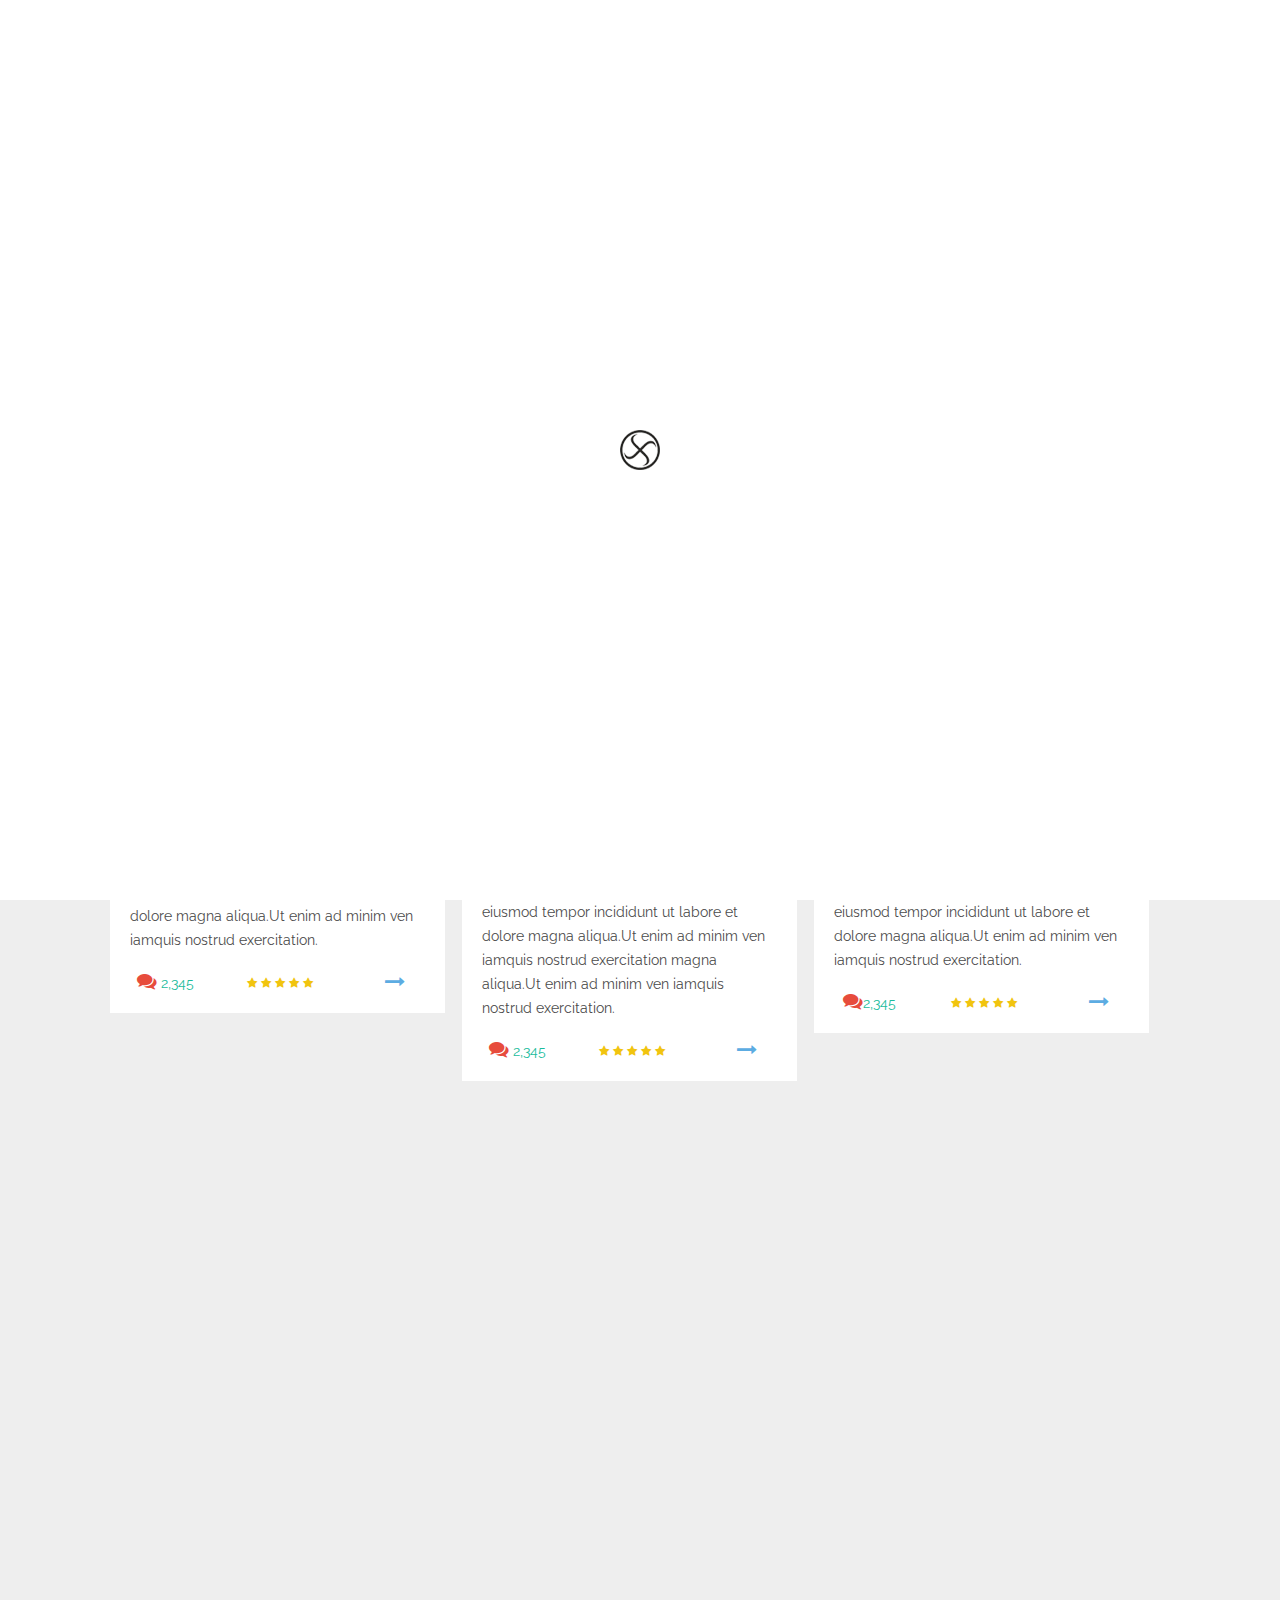
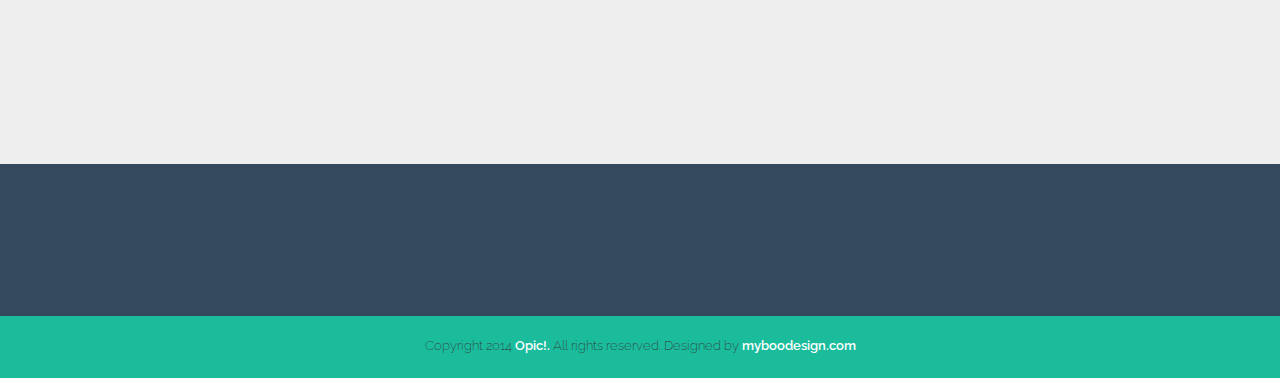
<file: blog-grid.html>
<!DOCTYPE html>
<html lang="en">
	<head>
        <meta charset="utf-8">
        <meta name="viewport" content="width=device-width, initial-scale=1">
        <meta name="description" content="">
        <meta name="author" content="">
        <link rel="icon" href="img/favicon.ico">
    
        <title>Opic! Flat One Page Responsive Template</title>
    
        <!-- Load CSS 
        ================================================== -->
        <link href="css/reset.css" rel="stylesheet">
        <link href="css/bootstrap.css" rel="stylesheet">
		<link href="fonts/font-awesome/css/font-awesome.min.css" rel="stylesheet">
        <link href="css/animate.css" rel="stylesheet">    
		<link href="css/YTPlayer.css" rel="stylesheet" type="text/css" /> 
		<link href="css/blog/flexslider.css" rel="stylesheet" type="text/css" />
		<link href="css/tweet-carousel.css" rel="stylesheet" type="text/css" />
		<link href="css/style.css" rel="stylesheet">
        <link href="css/responsive.css" rel="stylesheet">
		<!-- Color Panel -->
   		<link href="css/color_panel.css" rel="stylesheet" /> 
		<!-- Skin Colors -->
		<link href="css/color-schemes/green.css" id="changeable-colors" rel="stylesheet" type="text/css" /> 
        
        <!-- Google Fonts  
        ================================================== -->
        <link href='http://fonts.googleapis.com/css?family=Open+Sans:300,300italic,400,400italic,600,600italic,700,700italic,800,800italic' rel='stylesheet' type='text/css'>
        <link href='http://fonts.googleapis.com/css?family=Raleway:100,200,300,400,500,600,700,800,900' rel='stylesheet' type='text/css'>
		<link href='http://fonts.googleapis.com/css?family=Lato:400,300italic,700,900' rel='stylesheet' type='text/css'>
    
        <!-- IE10 viewport hack for Surface/desktop Windows 8 bug
        ================================================== -->
        <script src="js/ie10-viewport-bug-workaround.js"></script>
        
        <script src="js/modernizr.js"></script>
    
        <!-- HTML5 shim and Respond.js IE8 support of HTML5 elements and media queries
        ================================================== -->
        <!--[if lt IE 9]>
			<script src="https://oss.maxcdn.com/html5shiv/3.7.2/html5shiv.min.js"></script>
			<script src="https://oss.maxcdn.com/respond/1.4.2/respond.min.js"></script>
        <![endif]-->
  	</head>
  	<body>
	
		<!-- Page Loader -->
		<div id="pageloader">
			<div class="loader-item fa fa-spin colored-border"></div>
		</div>
		
        <!-- Header Area Begins 
        ================================================== -->
		<header id="top">
			<div class="navbar navbar-default navbar-fixed-top" role="navigation">
				<div class="container no-container">
					<!-- Navbar Header -->
					<div class="navbar-header">
						<!-- Navbar Toogle -->
						<button type="button" class="navbar-toggle collapsed" data-toggle="collapse" data-target=".navbar-collapse">
							<span class="sr-only">Toggle navigation</span>
							<span class="icon-bar"></span>
							<span class="icon-bar"></span>
							<span class="icon-bar"></span>
						</button>
						<!-- Logo -->
						<a class="navbar-brand" href="#"><img src="images/logo.png" alt="Opic!" class="logo"></a>
					</div>
					<!-- Navbar Menu Section -->
					<div class="navbar-collapse collapse">
						<nav>
							<ul class="nav navbar-nav navbar-right">
								<li><a href="index.html">Home</a></li>
								<li><a href="index.html">Services</a></li>
								<li><a href="index.html">Works</a></li>
								<li><a href="index.html">Pricing</a></li>
								<li><a href="index.html">Blog</a></li>
								<li><a href="index.html">Team</a></li>
								<li><a href="index.html">Contact</a></li>
								<li class="dropdown">
									<a href="#" class="dropdown-toggle" data-toggle="dropdown">Extras</a>
									<span class="menu-toggler collapsed" data-toggle="collapse" data-target=".collapse-1">
										<i class="fa fa-angle-down"></i>
									</span>
									<!-- DropDown Menu Begins -->
									<ul role="menu" class="menulist dropdown-menu collapse-1 collapse">
										<li><a href="blog-leftsidebar.html">Blog - Left Sidebar</a></li>
										<li><a href="blog-rightsidebar.html">Blog - Right Sidebar</a></li>
										<li><a href="blog-single.html">Blog - Single</a></li>
										<li><a href="blog-grid.html">Blog - Grid</a></li>
										<li><a href="blog-timeline.html">Blog - Timeline</a></li>
										<li><a href="faq.html">Faq</a></li>
										<li class="bottom-menu"><a href="shortcodes.html">Shortcodes</a></li>
									</ul><!-- DropDown Menu Ends -->
								</li>
							</ul>
						</nav>
					</div><!-- Navbar Menu Section Ends -->
				</div>
			</div>
		</header><!-- Header Ends -->
  
  		<!-- Blog RightSidebar -->
		<div id="blog-outer">
		
		<!-- Blog Area
		================================================== -->
		<section id="blog" class="blog-rightsidebar">
	  
			<div class="container">
				<div class="row">
		  
					<div class="col-md-12">        
						<h2 class="text-center animated" data-animation="fadeIn" data-animation-delay="400">Blog Grid</h2>
			   
						<div class="devider">
							<div class="devider-line-h devider-line-h-sea-green animated" data-animation="zoomIn" data-animation-delay="1000"></div>
							<div class="devider-round-out devider-round-out-sea-green animated" data-animation="zoomIn" data-animation-delay="700">
								<div class="devider-round-in devider-round-in-sea-green"></div>
							</div>
						</div>
			   
						<p class="text-center lead op08 animated" data-animation="fadeIn" data-animation-delay="400">
							Nemo enim ipsam voluptatem quia voluptas sit aspernatur
						</p>
						<p class="text-center op08 animated" data-animation="fadeIn" data-animation-delay="400">
							Lorem ipsum dolor sit amet consectetur adipisicing elit sed do eiusmod tempor incididunt ut labore et dolore 
							magna aliqua ut enim ad minim veniam quis nostrud exercitation ullamco laboris nisi ut aliquip ex ea commodo consequat.
						</p>
			   
					</div><!-- end col-md-12 -->
					
					
					<!-- Left Part Sidebar -->
					<div class="col-md-12 portfolio-container">
					
						<!-- Blog 1 -->
						<div class="grid-item">
							<div class="blog-container animated" data-animation="fadeInUp" data-animation-delay="300">
								<img src="images/blog/blog-grid/1.jpg" alt="photo blog" class="img-responsive pull-left blog-image">
								<h5><a href="#">Blog Title One</a></h5>
								<p>
									Lorem ipsum dolor sit amet consec tetur adipisicing elit, sed do eiusmod tempor incididunt
									ut labore et dolore magna aliqua.Ut enim ad minim ven iamquis nostrud exercitation. Lorem ipsum dolor sit amet consec tetur adipisicing elit, sed do eiusmod tempor incididunt ut labore et dolore magna aliqua.Ut enim ad minim ven iamquis nostrud exercitation.
								</p>
					
								<ul class="blog-attr">
									<li class="blog-comment text-center"><i class="fa fa-comments fa-1bx red"></i><a href="#"> 2,345</a></li>									
									<li class="blog-rate text-center">
										<i class="fa fa-star fa-1ax yellow"></i>
										<i class="fa fa-star fa-1ax yellow"></i>
										<i class="fa fa-star fa-1ax yellow"></i>
										<i class="fa fa-star fa-1ax yellow"></i>
										<i class="fa fa-star fa-1ax yellow"></i>
									</li>
									<li class="blog-next text-center"><a href="#"><i class="fa fa-long-arrow-right"></i></a></li>
								</ul>							
								<div class="clearfix"></div>
							</div>     
						</div>                   
						
						<!-- Blog 2 -->
						<div class="grid-item">
							<div class="blog-container animated" data-animation="fadeInUp" data-animation-delay="300">
								<!-- Video Container -->
								<div class="video-container">
									<iframe class="fitvids" src="https://player.vimeo.com/video/14592941" allowFullScreen></iframe>
								</div>
								<h5><a href="#">Blog Title Two</a></h5>
								<p>
									Lorem ipsum dolor sit amet consec tetur adipisicing elit, sed do eiusmod tempor incididunt ut labore et dolore magna aliqua.Ut enim ad minim ven iamquis nostrud exercitation. Lorem ipsum dolor sit amet consec tetur adipisicing elit, sed do eiusmod tempor incididunt ut labore et dolore magna aliqua.Ut enim ad minim ven iamquis nostrud exercitation magna aliqua.Ut enim ad minim ven iamquis nostrud exercitation.
								</p>				
								<ul class="blog-attr">
									<li class="blog-comment text-center"><i class="fa fa-comments fa-1bx red"></i><a href="#"> 2,345</a></li>									
									<li class="blog-rate text-center">
										<i class="fa fa-star fa-1ax yellow"></i>
										<i class="fa fa-star fa-1ax yellow"></i>
										<i class="fa fa-star fa-1ax yellow"></i>
										<i class="fa fa-star fa-1ax yellow"></i>
										<i class="fa fa-star fa-1ax yellow"></i>
									</li>
									<li class="blog-next text-center"><a href="#"><i class="fa fa-long-arrow-right"></i></a></li>
								</ul>							
								<div class="clearfix"></div>
							</div>    
						</div>                    
					
						<!-- Blog 3 -->
						<div class="grid-item">
							<div class="blog-container audio-iframe animated" data-animation="fadeInUp" data-animation-delay="300">
								<iframe height="166" src="https://w.soundcloud.com/player/?url=https%3A//api.soundcloud.com/tracks/69966731&amp;auto_play=false&amp;hide_related=false&amp;visual=false" style="width: 100%;"></iframe>
								<h5><a href="#">Blog Title Three</a></h5>
								<p>
									Lorem ipsum dolor sit amet consec tetur adipisicing elit, sed do eiusmod tempor incididunt
									ut labore et dolore magna aliqua.Ut enim ad minim ven iamquis nostrud exercitation. Lorem ipsum dolor sit amet consec tetur adipisicing elit, sed do eiusmod tempor incididunt ut labore et dolore magna aliqua.Ut enim ad minim ven iamquis nostrud exercitation.
								</p>
					
								<ul class="blog-attr">
									<li class="blog-comment text-center"><i class="fa fa-comments fa-1bx red"></i><a href="#">2,345</a></li>									
									<li class="blog-rate text-center">
										<i class="fa fa-star fa-1ax yellow"></i>
										<i class="fa fa-star fa-1ax yellow"></i>
										<i class="fa fa-star fa-1ax yellow"></i>
										<i class="fa fa-star fa-1ax yellow"></i>
										<i class="fa fa-star fa-1ax yellow"></i>
									</li>
									<li class="blog-next text-center"><a href="#"><i class="fa fa-long-arrow-right"></i></a></li>
								</ul>
								
								<div class="clearfix"></div>
							</div>
						</div>
						
						<!-- Blog 4 -->
						<div class="grid-item">
							<div class="blog-container animated" data-animation="fadeInUp" data-animation-delay="300">
								<!-- Slider Inner Begins -->
								<div class="flexslider1 flex-direction-nav-on-top">
									<!-- Slider Images -->
									<ul class="slides">
										<li><img src="images/blog/blog-grid/1.jpg" alt="photo blog" class="img-responsive pull-left blog-image"></li>
										<li><img src="images/blog/blog-grid/2.jpg" alt="photo blog" class="img-responsive pull-left blog-image"></li>
										<li><img src="images/blog/blog-grid/3.jpg" alt="photo blog" class="img-responsive pull-left blog-image"></li>
									</ul>
								</div>
								<h5><a href="#">Blog Title Four</a></h5>
								<p>
									Lorem ipsum dolor sit amet consec tetur adipisicing elit, sed do eiusmod tempor incididunt
									ut labore et dolore magna aliqua.Ut enim ad minim ven iamquis nostrud exercitation. Lorem ipsum dolor sit amet consec tetur adipisicing elit, sed do eiusmod tempor incididunt ut labore et dolore magna aliqua.Ut enim ad minim ven iamquis nostrud exercitation.
								</p>
					
								<ul class="blog-attr">
									<li class="blog-comment text-center"><i class="fa fa-comments fa-1bx red"></i><a href="#">2,345</a></li>									
									<li class="blog-rate text-center">
										<i class="fa fa-star fa-1ax yellow"></i>
										<i class="fa fa-star fa-1ax yellow"></i>
										<i class="fa fa-star fa-1ax yellow"></i>
										<i class="fa fa-star fa-1ax yellow"></i>
										<i class="fa fa-star fa-1ax yellow"></i>
									</li>
									<li class="blog-next text-center"><a href="#"><i class="fa fa-long-arrow-right"></i></a></li>
								</ul>							
								<div class="clearfix"></div>
							</div>	
						</div>
						
						<!-- Blog 5 -->
						<div class="grid-item">
							<div class="blog-container text-post animated" data-animation="fadeIn" data-animation-delay="300">
								<h5><a href="#">Blog Title Five</a></h5>
								<p>
									Lorem ipsum dolor sit amet consec tetur adipisicing elit, sed do eiusmod tempor incididunt
									ut labore et dolore magna aliqua.Ut enim ad minim ven iamquis nostrud exercitation. Lorem ipsum dolor sit amet consec tetur adipisicing elit, sed do eiusmod tempor incididunt ut labore et dolore magna aliqua.Ut enim ad minim ven iamquis nostrud exercitation.
								</p>
					
								<ul class="blog-attr">
									<li class="blog-comment text-center"><i class="fa fa-comments fa-1bx red"></i><a href="#"> 2,345</a></li>									
									<li class="blog-rate text-center">
										<i class="fa fa-star fa-1ax yellow"></i>
										<i class="fa fa-star fa-1ax yellow"></i>
										<i class="fa fa-star fa-1ax yellow"></i>
										<i class="fa fa-star fa-1ax yellow"></i>
										<i class="fa fa-star fa-1ax yellow"></i>
									</li>
									<li class="blog-next text-center"><a href="#"><i class="fa fa-long-arrow-right"></i></a></li>
								</ul>							
								<div class="clearfix"></div>
							</div>
						</div>
						
						<!-- Blog 6 -->
						<div class="grid-item">
							<div class="blog-container blog-quotes animated" data-animation="fadeIn" data-animation-delay="300">
								<div id="carousel-example-generic" class="carousel slide" data-ride="carousel">										
									<!-- Testimonial Inner -->                            
									<div class="carousel-inner">  										
										<!-- Item 1 -->
										<div class="item active">																
											<img src="images/blog/blog-grid/1.jpg" class="img-responsive" alt="" />
											<h5><a href="#">Blog Title Six</a></h5>
											<p><i class="fa fa-2x fa-quote-left"></i>
												Lorem ipsum dolor sit amet consec tetur adipisicing elit, sed do eiusmod tempor incididunt
												ut labore et dolore magna aliqua.Ut enim ad minim ven iamquis nostrud exercitation. Lorem ipsum dolor sit amet consec tetur adipisicing elit, sed do eiusmod tempor incididunt ut labore et dolore magna aliqua.Ut enim ad minim ven iamquis nostrud exercitation.
											</p>										
											<ul class="blog-attr">
												<li class="blog-comment text-center"><i class="fa fa-comments fa-1bx red"></i><a href="#"> 2,345</a></li>									
												<li class="blog-rate text-center">
													<i class="fa fa-star fa-1ax yellow"></i>
													<i class="fa fa-star fa-1ax yellow"></i>
													<i class="fa fa-star fa-1ax yellow"></i>
													<i class="fa fa-star fa-1ax yellow"></i>
													<i class="fa fa-star fa-1ax yellow"></i>
												</li>
												<li class="blog-next text-center"><a href="#"><i class="fa fa-long-arrow-right"></i></a></li>
											</ul>
											<div class="clearfix"></div>								
										</div>
									
										<!-- Item 2 -->
										<div class="item">
											<img src="images/blog/blog-grid/2.jpg" class="img-responsive" alt="" />
											<h5><a href="#">Blog Title Six</a></h5>
											<p><i class="fa fa-2x fa-quote-left"></i>
												Lorem ipsum dolor sit amet consec tetur adipisicing elit, sed do eiusmod tempor incididunt
												ut labore et dolore magna aliqua.Ut enim ad minim ven iamquis nostrud exercitation. Lorem ipsum dolor sit amet consec tetur adipisicing elit, sed do eiusmod tempor incididunt ut labore et dolore magna aliqua.Ut enim ad minim ven iamquis nostrud exercitation.
											</p>										
											<ul class="blog-attr">
												<li class="blog-comment text-center"><i class="fa fa-comments fa-1bx red"></i><a href="#"> 2,345</a></li>									
												<li class="blog-rate text-center">
													<i class="fa fa-star fa-1ax yellow"></i>
													<i class="fa fa-star fa-1ax yellow"></i>
													<i class="fa fa-star fa-1ax yellow"></i>
													<i class="fa fa-star fa-1ax yellow"></i>
													<i class="fa fa-star fa-1ax yellow"></i>
												</li>
												<li class="blog-next text-center"><a href="#"><i class="fa fa-long-arrow-right"></i></a></li>
											</ul>
											<div class="clearfix"></div>
										</div>
									
										<!-- Item 3 -->
										<div class="item">
											<img src="images/blog/blog-grid/3.jpg" class="img-responsive" alt="" />
											<h5><a href="#">Blog Title Six</a></h5>
											<p><i class="fa fa-2x fa-quote-left"></i>
												Lorem ipsum dolor sit amet consec tetur adipisicing elit, sed do eiusmod tempor incididunt
												ut labore et dolore magna aliqua.Ut enim ad minim ven iamquis nostrud exercitation. Lorem ipsum dolor sit amet consec tetur adipisicing elit, sed do eiusmod tempor incididunt ut labore et dolore magna aliqua.Ut enim ad minim ven iamquis nostrud exercitation.
											</p>										
											<ul class="blog-attr">
												<li class="blog-comment text-center"><i class="fa fa-comments fa-1bx red"></i><a href="#"> 2,345</a></li>									
												<li class="blog-rate text-center">
													<i class="fa fa-star fa-1ax yellow"></i>
													<i class="fa fa-star fa-1ax yellow"></i>
													<i class="fa fa-star fa-1ax yellow"></i>
													<i class="fa fa-star fa-1ax yellow"></i>
													<i class="fa fa-star fa-1ax yellow"></i>
												</li>
												<li class="blog-next text-center"><a href="#"><i class="fa fa-long-arrow-right"></i></a></li>
											</ul>
											<div class="clearfix"></div>										
										</div>										
									</div><!-- Testimonial Inner Ends -->                          
									</div>								
									<div class="clearfix"></div>
								</div>
						</div>
											                        
					</div><!-- Right Part -->
					
					<!-- end col-md-4 -->
			
				</div><!-- end row -->
			</div><!-- end container -->		  
		</section>
		</div><!-- Blog Left Sidebar Ends -->
		
		
		<!-- Socials Area
		================================================== -->
		<section id="socials" class="bg-dark-blue">
	  
			<div class="container">
				<div class="row">
					<div class="col-md-12">
				
						<ul class="text-center footer-social">
							<li class="animated" data-animation="zoomIn" data-animation-delay="300">
                            	<a href="#" class="white"><i class="fa fa-twitter fa-3x"></i></a>
                            </li>
							<li class="animated" data-animation="zoomIn" data-animation-delay="300">
                            	<a href="#" class="white"><i class="fa fa-facebook fa-3x"></i></a>
                            </li>
							<li class="animated" data-animation="zoomIn" data-animation-delay="300">
                            	<a href="#" class="white"><i class="fa fa-pinterest fa-3x"></i></a>
                            </li>
							<li class="animated" data-animation="zoomIn" data-animation-delay="300">
                            	<a href="#" class="white"><i class="fa fa-linkedin fa-3x"></i></a>
                            </li>
							<li class="animated" data-animation="zoomIn" data-animation-delay="300">
                            	<a href="#" class="white"><i class="fa fa-google-plus fa-3x"></i></a>
                            </li>
							<li class="animated" data-animation="zoomIn" data-animation-delay="300">
                            	<a href="#" class="white"><i class="fa fa-vimeo-square fa-3x"></i></a>
                            </li>
							<li class="animated" data-animation="zoomIn" data-animation-delay="300">
                            	<a href="#" class="white"><i class="fa fa-youtube fa-3x"></i></a>
                            </li>
						</ul>
				
					</div><!-- end col-md-12 -->
				</div><!-- end row -->
			</div><!-- end container -->
		
		</section>
		
		<!-- Copyright Area
		================================================== -->
		<section id="copyright">
			<div class="container">
				<div class="row">
					<div class="col-md-12">        
						<p class="text-center copyright">
							Copyright 2014 <a href="#"> Opic!.</a> All rights reserved. Designed by <a href="#">myboodesign.com</a>
						</p>        
					</div>
				</div>
			</div>	
		</section>    
		
		<!-- Color Switcher 
		================================================== -->
		<section id="theme-panel" class="close-theme-panel">
			<!--Panel Button -->
			<a class="panel-button dark"><i class="fa fa-dot-circle-o"></i></a>
			<div class="segment">
				<h4 class="dark condensed semibold uppercase no-margin no-padding">Color Switcher</h4>
			</div>		
			<!-- Colors -->
			<div class="segment">			
				<a title="green" class="switcher green-bg">
					<div class="devider">
						<div class="devider-round-out devider-round-out-green">
							<div class="devider-round-in devider-round-in-green"></div>
						</div>
					</div>
				</a>
				<a title="blue" class="switcher blue-bg">
					<div class="devider">
						<div class="devider-round-out devider-round-out-blue-bg">
							<div class="devider-round-in devider-round-in-blue-bg"></div>
						</div>
					</div>	
				</a>
				<a title="orange" class="switcher orange-bg">
					<div class="devider">
						<div class="devider-round-out devider-round-out-orange-bg">
							<div class="devider-round-in devider-round-in-orange-bg"></div>
						</div>
					</div>
				</a>
				<a title="purple" class="switcher purple-bg">
					<div class="devider">
						<div class="devider-round-out devider-round-out-purple-bg">
							<div class="devider-round-in devider-round-in-purple-bg"></div>
						</div>
					</div>
				</a>
				<a title="red" class="switcher red-bg">
					<div class="devider">
						<div class="devider-round-out devider-round-out-red-bg">
							<div class="devider-round-in devider-round-in-red-bg"></div>
						</div>
					</div>	
				</a>
				<a title="s-green" class="switcher s-green-bg">
					<div class="devider">
						<div class="devider-round-out devider-round-out-s-green-bg">
							<div class="devider-round-in devider-round-in-s-green-bg"></div>
						</div>
					</div>	
				</a>
				<a title="s-blue" class="switcher s-blue-bg">
					<div class="devider">
						<div class="devider-round-out devider-round-out-s-blue-bg">
							<div class="devider-round-in devider-round-in-s-blue-bg"></div>
						</div>
					</div>
				</a>
				<a title="p-green" class="switcher p-green-bg">
					<div class="devider">
						<div class="devider-round-out devider-round-out-p-green-bg">
							<div class="devider-round-in devider-round-in-p-green-bg"></div>
						</div>
					</div>
				</a>
			</div>
		</section><!-- End Color Switcher --> 

		<!-- Javascrit Core
		================================================== -->        
        <script src="js/jquery-1.11.1.min.js"></script>
		<script src="js/bootstrap.min.js"></script>
		<script src="js/jquery.isotope.min.js"></script>
        <script src="js/jquery.appear.js"></script>
		<script src="js/blog/jquery.flexslider-min.js"></script>
		<script src="js/jquery.mb.YTPlayer.js"></script>
        <script src="js/jquery.custom.js"></script>   
		<!-- Color -->
		<script type="text/javascript" src="js/color-panel.js"></script>		
	</body>
</html>
</file>
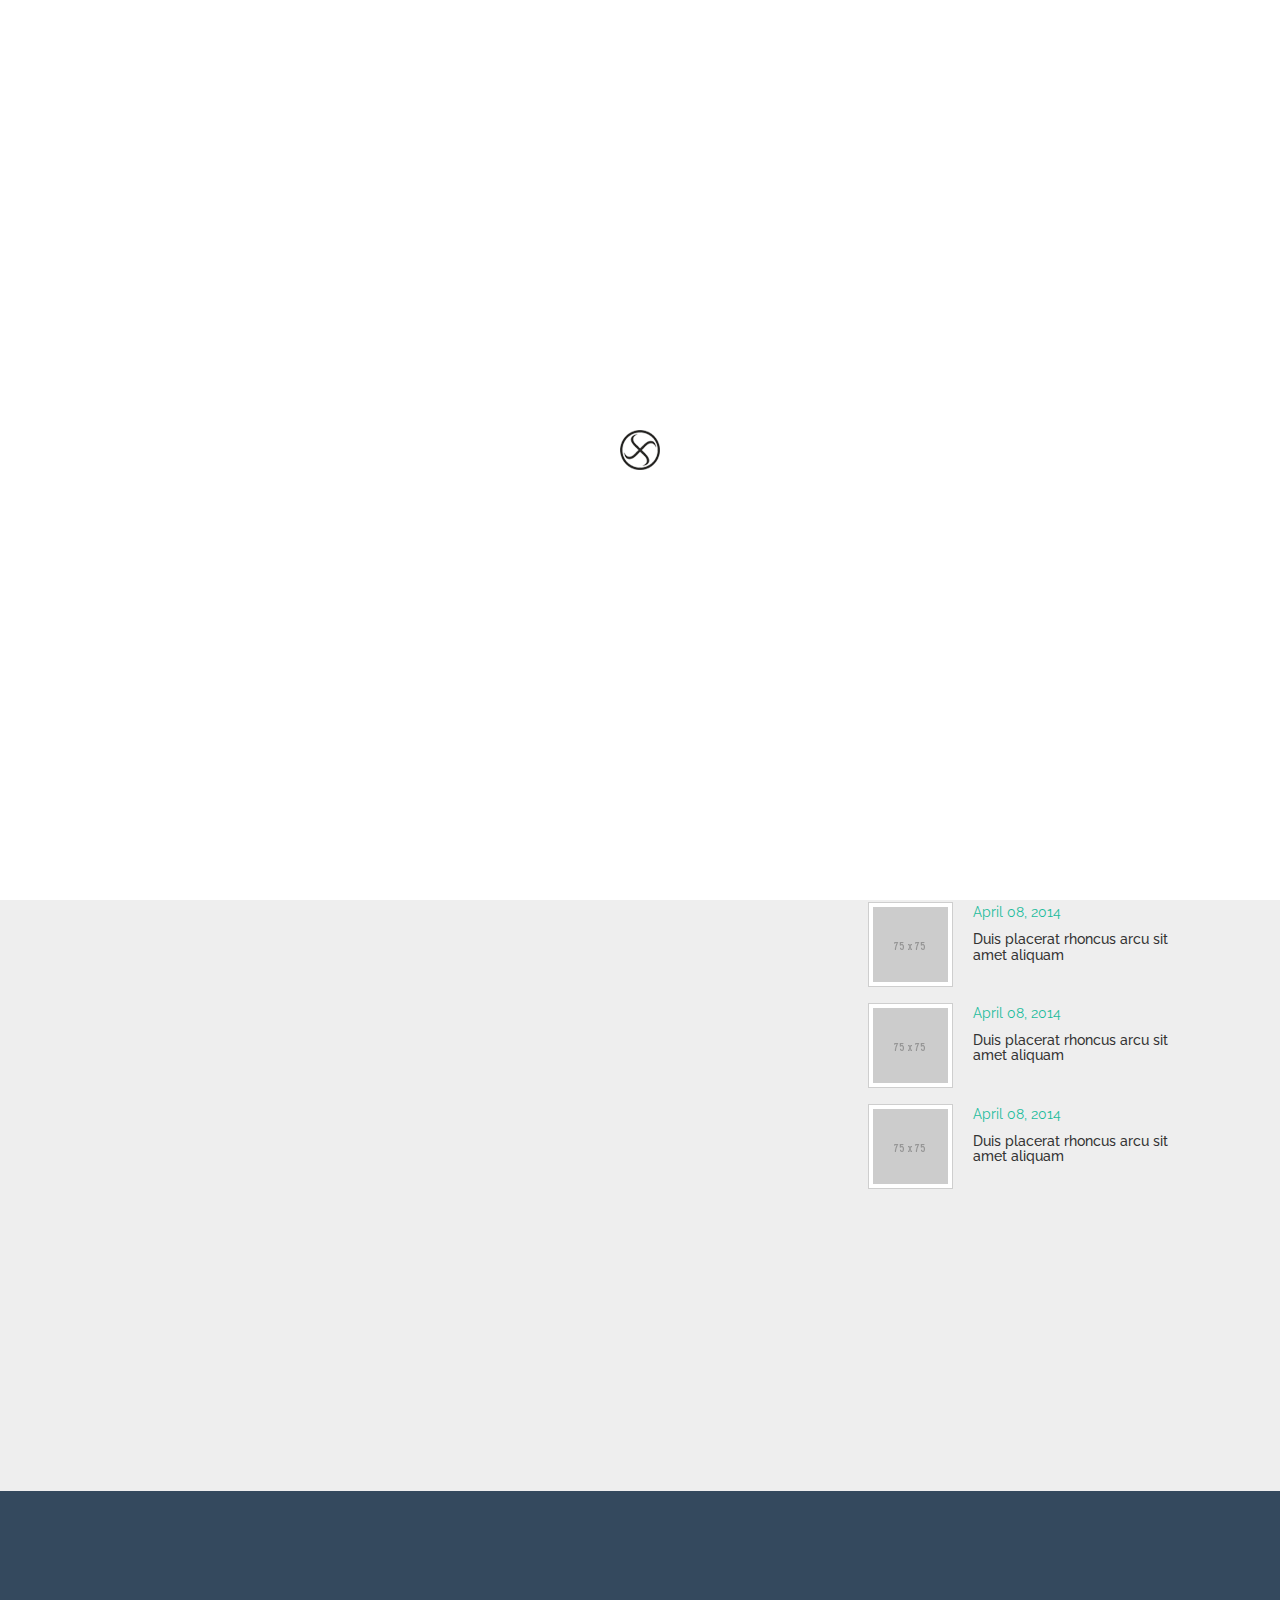
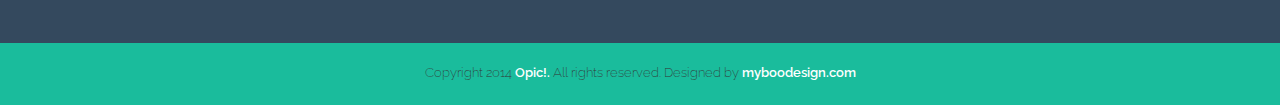
<file: faq.html>
<!DOCTYPE html>
<html lang="en">
	<head>
        <meta charset="utf-8">
        <meta name="viewport" content="width=device-width, initial-scale=1">
        <meta name="description" content="">
        <meta name="author" content="">
        <link rel="icon" href="img/favicon.ico">
    
        <title>Opic! Flat One Page Responsive Template</title>
    
        <!-- Load CSS 
        ================================================== -->
        <link href="css/reset.css" rel="stylesheet">
        <link href="css/bootstrap.css" rel="stylesheet">
		<link href="fonts/font-awesome/css/font-awesome.min.css" rel="stylesheet">
        <link href="css/animate.css" rel="stylesheet">
		<link href="css/style.css" rel="stylesheet">
        <link href="css/responsive.css" rel="stylesheet">
		<!-- Color Panel -->
   		<link href="css/color_panel.css" rel="stylesheet" /> 
		<!-- Skin Colors -->
		<link href="css/color-schemes/green.css" id="changeable-colors" rel="stylesheet" type="text/css" /> 
        
        <!-- Google Fonts  
        ================================================== -->
        <link href='http://fonts.googleapis.com/css?family=Open+Sans:300,300italic,400,400italic,600,600italic,700,700italic,800,800italic' rel='stylesheet' type='text/css'>
        <link href='http://fonts.googleapis.com/css?family=Raleway:100,200,300,400,500,600,700,800,900' rel='stylesheet' type='text/css'>
		<link href='http://fonts.googleapis.com/css?family=Lato:400,300italic,700,900' rel='stylesheet' type='text/css'>
    
        <!-- IE10 viewport hack for Surface/desktop Windows 8 bug
        ================================================== -->
        <script src="js/ie10-viewport-bug-workaround.js"></script>
        
        <script src="js/modernizr.js"></script>
    
        <!-- HTML5 shim and Respond.js IE8 support of HTML5 elements and media queries
        ================================================== -->
        <!--[if lt IE 9]>
			<script src="https://oss.maxcdn.com/html5shiv/3.7.2/html5shiv.min.js"></script>
			<script src="https://oss.maxcdn.com/respond/1.4.2/respond.min.js"></script>
        <![endif]-->
  	</head>
  	<body>
	
		<!-- Page Loader -->
		<div id="pageloader">
			<div class="loader-item fa fa-spin colored-border"></div>
		</div>
		
        <!-- Header Area Begins 
        ================================================== -->
		<header id="top">
			<div class="navbar navbar-default navbar-fixed-top" role="navigation">
				<div class="container no-container">
					<!-- Navbar Header -->
					<div class="navbar-header">
						<!-- Navbar Toogle -->
						<button type="button" class="navbar-toggle collapsed" data-toggle="collapse" data-target=".navbar-collapse">
							<span class="sr-only">Toggle navigation</span>
							<span class="icon-bar"></span>
							<span class="icon-bar"></span>
							<span class="icon-bar"></span>
						</button>
						<!-- Logo -->
						<a class="navbar-brand" href="#"><img src="images/logo.png" alt="Opic!" class="logo"></a>
					</div>
					<!-- Navbar Menu Section -->
					<div class="navbar-collapse collapse">
						<nav>
							<ul class="nav navbar-nav navbar-right">
								<li><a href="index.html">Home</a></li>
								<li><a href="index.html">Services</a></li>
								<li><a href="index.html">Works</a></li>
								<li><a href="index.html">Pricing</a></li>
								<li><a href="index.html">Blog</a></li>
								<li><a href="index.html">Team</a></li>
								<li><a href="index.html">Contact</a></li>
								<li class="dropdown">
									<a href="#" class="dropdown-toggle" data-toggle="dropdown">Extras</a>
									<span class="menu-toggler collapsed" data-toggle="collapse" data-target=".collapse-1">
										<i class="fa fa-angle-down"></i>
									</span>
									<!-- DropDown Menu Begins -->
									<ul role="menu" class="menulist dropdown-menu collapse-1 collapse">
										<li><a href="blog-leftsidebar.html">Blog - Left Sidebar</a></li>
										<li><a href="blog-rightsidebar.html">Blog - Right Sidebar</a></li>
										<li><a href="blog-single.html">Blog - Single</a></li>
										<li><a href="blog-grid.html">Blog - Grid</a></li>
										<li><a href="blog-timeline.html">Blog - Timeline</a></li>
										<li><a href="faq.html">Faq</a></li>
										<li class="bottom-menu"><a href="shortcodes.html">Shortcodes</a></li>
									</ul><!-- DropDown Menu Ends -->
								</li>
							</ul>
						</nav>
					</div><!-- Navbar Menu Section Ends -->
				</div>
			</div>
		</header><!-- Header Ends -->
  
		
		<!-- Blog Area
		================================================== -->
		<section id="faq" class="faq">
	  
			<div class="container">
				<div class="row">
		  
					<div class="col-md-12">        
						<h2 class="text-center animated" data-animation="fadeIn" data-animation-delay="400">Faq</h2>
			   
						<div class="devider">
							<div class="devider-line-h devider-line-h-sea-green animated" data-animation="zoomIn" data-animation-delay="1000"></div>
							<div class="devider-round-out devider-round-out-sea-green animated" data-animation="zoomIn" data-animation-delay="700">
								<div class="devider-round-in devider-round-in-sea-green"></div>
							</div>
						</div>
			   
						<p class="text-center lead op08 animated" data-animation="fadeIn" data-animation-delay="400">
							Nemo enim ipsam voluptatem quia voluptas sit aspernatur
						</p>
						<p class="text-center op08 animated" data-animation="fadeIn" data-animation-delay="400">
							Lorem ipsum dolor sit amet consectetur adipisicing elit sed do eiusmod tempor incididunt ut labore et dolore 
							magna aliqua ut enim ad minim veniam quis nostrud exercitation ullamco laboris nisi ut aliquip ex ea commodo consequat.
						</p>			   
					</div><!-- end col-md-12 -->
					
					
					<!-- Left Part Sidebar -->
					<div class="col-md-8 col-sm-8 faq-inner">
						<div id="accordion" class="panel-group faq-panel accordion"  data-animated="fadeInUp">
					
							<!-- Accordion 1 Begins -->
							<div class="panel panel-default">
								<div class="panel-heading">
									<!-- Title -->
									<h4 class="panel-title">
										<a href="#collapseOne" data-parent="#accordion" data-toggle="collapse" class="accordion-toggle collapsed">
											How to purchase this template?										</a>									</h4>
								</div>
								<div class="panel-collapse collapse" id="collapseOne">
									<!-- Desription -->
									<div class="panel-body">
										Anim pariatur cliche reprehenderit, enim eiusmod high life accusamus terry richardson ad squid. 3 wolf moon officia aute, non cupidatat skateboard dolor brunch.
									</div>
								</div>
							</div><!-- Accordion 1 Ends -->
						
							<!-- Faq Accordion 2 Begins -->
							<div class="panel panel-default">
								<div class="panel-heading">
									<!-- Title -->
									<h4 class="panel-title">
										<a href="#collapseTwo" data-parent="#accordion" data-toggle="collapse" class="accordion-toggle collapsed">
											Is this template ready custom color combinations?										</a>									</h4>
								</div>
								<div class="panel-collapse collapse" id="collapseTwo" style="height: 0px;">
									<!-- Description -->
									<div class="panel-body">
										Lorem ipsum dolor sit amet, consectetur adipiscing elit. Vivamus aliquet erat quis nibh vehicula, condimentum placerat lectus iaculis. Nam ultricies nisi vel ligula pulvinar, quis dapibus velit iaculis. In hac habitasse platea dictumst. In vitae nunc tincidunt, euismod nibh sit amet, convallis arcu. Vestibulum feugiat auctor auctor. Phasellus lacinia auctor metus, in posuere justo egestas eget. Vivamus ornare tincidunt sagittis. Nunc pretium magna eu est condimentum malesuada. Nunc arcu nulla, fringilla in sodales sed, laoreet eget mi. Fusce ac suscipit turpis, sed porttitor mauris. 
									</div>
								</div>
							</div><!-- Faq Accordion 2 Ends -->
					
							<!-- Faq Accordion 3 Begins -->
							<div class="panel panel-default">
								<div class="panel-heading">
									<!-- Title -->
									<h4 class="panel-title">
										<a href="#collapseThree" data-parent="#accordion" data-toggle="collapse" class="accordion-toggle collapsed">
											How can I support for this template?										</a>									</h4>
								</div>
								<div class="panel-collapse collapse" id="collapseThree" style="height: 0px;">
									<!-- Description -->
									<div class="panel-body">
										Lorem ipsum dolor sit amet, consectetur adipiscing elit. Vivamus aliquet erat quis nibh vehicula, condimentum placerat lectus iaculis. Nam ultricies nisi vel ligula pulvinar, quis dapibus velit iaculis. In hac habitasse platea dictumst. In vitae nunc tincidunt, euismod nibh sit amet, convallis arcu. Vestibulum feugiat auctor auctor. Phasellus lacinia auctor metus, in posuere justo egestas eget. Vivamus ornare tincidunt sagittis. Nunc pretium magna eu est condimentum malesuada. Nunc arcu nulla, fringilla in sodales sed, laoreet eget mi. Fusce ac suscipit turpis, sed porttitor mauris. 
									</div>
								</div>
							</div><!-- Faq Accordion 3 Ends -->	
						
							<!-- Faq Accordion 4 Begins -->
							<div class="panel panel-default">
								<div class="panel-heading">
									<!-- Title -->
									<h4 class="panel-title">
										<a href="#collapseFour" data-parent="#accordion" data-toggle="collapse" class="accordion-toggle collapsed">
											How to purchase this template?										</a>									</h4>
								</div>
								<div class="panel-collapse collapse" id="collapseFour" style="height: 0px;">
									<!-- Description -->
									<div class="panel-body">
										Lorem ipsum dolor sit amet, consectetur adipiscing elit. Vivamus aliquet erat quis nibh vehicula, condimentum placerat lectus iaculis. Nam ultricies nisi vel ligula pulvinar, quis dapibus velit iaculis. In hac habitasse platea dictumst. In vitae nunc tincidunt, euismod nibh sit amet, convallis arcu. Vestibulum feugiat auctor auctor. Phasellus lacinia auctor metus, in posuere justo egestas eget. Vivamus ornare tincidunt sagittis. Nunc pretium magna eu est condimentum malesuada. Nunc arcu nulla, fringilla in sodales sed, laoreet eget mi. Fusce ac suscipit turpis, sed porttitor mauris. 
									</div>
								</div>
							</div><!-- Faq Accordion 4 Ends -->	
						
							<!-- Faq Accordion 5 Begins -->
							<div class="panel panel-default">
								<div class="panel-heading">
									<!-- Title -->
									<h4 class="panel-title">
										<a href="#collapseFive" data-parent="#accordion" data-toggle="collapse" class="accordion-toggle collapsed">
											Is this template ready custom color combinations?										</a>									</h4>
								</div>
								<div class="panel-collapse collapse" id="collapseFive" style="height: 0px;">
									<!-- Description -->
									<div class="panel-body">
										Lorem ipsum dolor sit amet, consectetur adipiscing elit. Vivamus aliquet erat quis nibh vehicula, condimentum placerat lectus iaculis. Nam ultricies nisi vel ligula pulvinar, quis dapibus velit iaculis. In hac habitasse platea dictumst. In vitae nunc tincidunt, euismod nibh sit amet, convallis arcu. Vestibulum feugiat auctor auctor. Phasellus lacinia auctor metus, in posuere justo egestas eget. Vivamus ornare tincidunt sagittis. Nunc pretium magna eu est condimentum malesuada. Nunc arcu nulla, fringilla in sodales sed, laoreet eget mi. Fusce ac suscipit turpis, sed porttitor mauris. 
									</div>
								</div>
							</div><!-- Faq Accordion 5 Ends -->	
						
							<!-- Faq Accordion 6 Begins -->
							<div class="panel panel-default">
								<div class="panel-heading">
									<!-- Title -->
									<h4 class="panel-title">
										<a href="#collapseSix" data-parent="#accordion" data-toggle="collapse" class="accordion-toggle collapsed">
											How can I support for this template?										</a>									</h4>
								</div>
								<div class="panel-collapse collapse" id="collapseSix" style="height: 0px;">
									<!-- Description -->
									<div class="panel-body">
										Lorem ipsum dolor sit amet, consectetur adipiscing elit. Vivamus aliquet erat quis nibh vehicula, condimentum placerat lectus iaculis. Nam ultricies nisi vel ligula pulvinar, quis dapibus velit iaculis. In hac habitasse platea dictumst. In vitae nunc tincidunt, euismod nibh sit amet, convallis arcu. Vestibulum feugiat auctor auctor. Phasellus lacinia auctor metus, in posuere justo egestas eget. Vivamus ornare tincidunt sagittis. Nunc pretium magna eu est condimentum malesuada. Nunc arcu nulla, fringilla in sodales sed, laoreet eget mi. Fusce ac suscipit turpis, sed porttitor mauris. 
									</div>
								</div>
							</div><!-- Faq Accordion 6 Ends -->		
							
							<!-- Faq Accordion 7 Begins -->
							<div class="panel panel-default">
								<div class="panel-heading">
									<!-- Title -->
									<h4 class="panel-title">
										<a href="#collapseSeven" data-parent="#accordion" data-toggle="collapse" class="accordion-toggle collapsed">
											How to purchase this template?										</a>									</h4>
								</div>
								<div class="panel-collapse collapse" id="collapseSeven" style="height: 0px;">
									<!-- Description -->
									<div class="panel-body">
										Lorem ipsum dolor sit amet, consectetur adipiscing elit. Vivamus aliquet erat quis nibh vehicula, condimentum placerat lectus iaculis. Nam ultricies nisi vel ligula pulvinar, quis dapibus velit iaculis. In hac habitasse platea dictumst. In vitae nunc tincidunt, euismod nibh sit amet, convallis arcu.
									</div>
								</div>
							</div><!-- Faq Accordion 7 Ends -->				
						</div>
					</div><!-- Left Part Ends -->
					
					<div class="col-md-4 col-sm-4">
						<!-- Sidebar Begins -->
						<div class="sidebar">
											
							<!-- Search Box Begins -->						
							<div class="input-group animated" data-animation="fadeInUp" data-animation-delay="300">
								<input type="text" class="form-control" placeholder="Search..." >
								<span class="input-group-addon"><a href="#"><i class="fa fa-1x fa-search white"></i></a></span>
							</div>
							
							<!-- Categories -->
							<div class="categories animated" data-animation="fadeInUp" data-animation-delay="300">
								<h5>Categories</h5>
								<!-- Devider -->
								<div class="devider">
									<div class="devider-line-h devider-line-h-sea-green animated" data-animation="zoomIn" data-animation-delay="1000"></div>
									<div class="devider-round-out devider-round-out-sea-green animated" data-animation="zoomIn" data-animation-delay="700">
										<div class="devider-round-in devider-round-in-sea-green"></div>
									</div>
								</div>
								<!-- Categories -->
								<ul>
									<li><a href="#">Cms <i class="fa fa-dot-circle-o pull-right"></i></a></li>
									<li><a href="#">E- Commerce <i class="fa fa-dot-circle-o pull-right"></i></a></li>
									<li><a href="#">Html <i class="fa fa-dot-circle-o pull-right"></i></a></li>
									<li><a href="#">Wordpress <i class="fa fa-dot-circle-o pull-right"></i></a></li>
									<li><a href="#">Drupal <i class="fa fa-dot-circle-o pull-right"></i></a></li>
									<li><a href="#">Magento <i class="fa fa-dot-circle-o pull-right"></i></a></li>
								</ul>
							</div>
							
							<!-- Recent Posts -->
							<div class="recent-posts animated" data-animation="fadeInUp" data-animation-delay="300">
								<h5>Recent Posts</h5>
								<!-- Devider -->
								<div class="devider">
									<div class="devider-line-h devider-line-h-sea-green animated" data-animation="zoomIn" data-animation-delay="1000"></div>
									<div class="devider-round-out devider-round-out-sea-green animated" data-animation="zoomIn" data-animation-delay="700">
										<div class="devider-round-in devider-round-in-sea-green"></div>
									</div>
								</div>
								<!-- Recent Posts -->
								<ul>
									<li>
										<figure class="thumbnail"><a href="#"><img alt="" src="images/blog/blog-recent/1.jpg" width="75" height="75"></a></figure>
										<span class="date">April 08, 2014</span>
										<h6 class="title"><a href="#">Duis placerat rhoncus arcu sit amet aliquam</a></h6>
									</li>
									<li>
										<figure class="thumbnail"><a href="#"><img alt="" src="images/blog/blog-recent/2.jpg" width="75" height="75"></a></figure>
										<span class="date">April 08, 2014</span>
										<h6 class="title"><a href="#">Duis placerat rhoncus arcu sit amet aliquam</a></h6>
									</li>
									<li>
										<figure class="thumbnail"><a href="#"><img alt="" src="images/blog/blog-recent/3.jpg" width="75" height="75"></a></figure>
										<span class="date">April 08, 2014</span>
										<h6 class="title"><a href="#">Duis placerat rhoncus arcu sit amet aliquam</a></h6>
									</li>
								</ul>
							</div>
							
							<!-- Tags -->
							<div class="tags animated" data-animation="fadeInUp" data-animation-delay="300">
								<h5>Tags</h5>
								<!-- Devider -->
								<div class="devider">
									<div class="devider-line-h devider-line-h-sea-green animated" data-animation="zoomIn" data-animation-delay="1000"></div>
									<div class="devider-round-out devider-round-out-sea-green animated" data-animation="zoomIn" data-animation-delay="700">
										<div class="devider-round-in devider-round-in-sea-green"></div>
									</div>
								</div>
								<!-- Tags -->
								<ul>
									<li><a href="">Design</a></li>
									<li><a href="">Photography</a></li>
									<li><a href="">HTML</a></li>
									<li><a href="">Wordpress</a></li>
									<li><a href="">Drupal</a></li>
									<li><a href="">Web Design</a></li>
									<li><a href="">Branding</a></li>
									<li><a href="">Joomla</a></li>
									<li><a href="">Magento</a></li>
									<li><a href="">Opencart</a></li>
								</ul>
							</div>																		
						</div><!-- Sidebar Ends -->
					</div><!-- end col-md-4 -->
			
				</div><!-- end row -->
			</div><!-- end container -->		  
		</section>
		
		
		<!-- Socials Area
		================================================== -->
		<section id="socials" class="bg-dark-blue">
	  
			<div class="container">
				<div class="row">
					<div class="col-md-12">
				
						<ul class="text-center footer-social">
							<li class="animated" data-animation="zoomIn" data-animation-delay="300">
                            	<a href="#" class="white"><i class="fa fa-twitter fa-3x"></i></a>
                            </li>
							<li class="animated" data-animation="zoomIn" data-animation-delay="300">
                            	<a href="#" class="white"><i class="fa fa-facebook fa-3x"></i></a>
                            </li>
							<li class="animated" data-animation="zoomIn" data-animation-delay="300">
                            	<a href="#" class="white"><i class="fa fa-pinterest fa-3x"></i></a>
                            </li>
							<li class="animated" data-animation="zoomIn" data-animation-delay="300">
                            	<a href="#" class="white"><i class="fa fa-linkedin fa-3x"></i></a>
                            </li>
							<li class="animated" data-animation="zoomIn" data-animation-delay="300">
                            	<a href="#" class="white"><i class="fa fa-google-plus fa-3x"></i></a>
                            </li>
							<li class="animated" data-animation="zoomIn" data-animation-delay="300">
                            	<a href="#" class="white"><i class="fa fa-vimeo-square fa-3x"></i></a>
                            </li>
							<li class="animated" data-animation="zoomIn" data-animation-delay="300">
                            	<a href="#" class="white"><i class="fa fa-youtube fa-3x"></i></a>
                            </li>
						</ul>
				
					</div><!-- end col-md-12 -->
				</div><!-- end row -->
			</div><!-- end container -->
		
		</section>
		
		<!-- Copyright Area
		================================================== -->
		<section id="copyright">
			<div class="container">
				<div class="row">
					<div class="col-md-12">        
						<p class="text-center copyright">
							Copyright 2014 <a href="#"> Opic!.</a> All rights reserved. Designed by <a href="#">myboodesign.com</a>
						</p>        
					</div>
				</div>
			</div>	
		</section>    
		
		<!-- Color Switcher 
		================================================== -->
		<section id="theme-panel" class="close-theme-panel">
			<!--Panel Button -->
			<a class="panel-button dark"><i class="fa fa-dot-circle-o"></i></a>
			<div class="segment">
				<h4 class="dark condensed semibold uppercase no-margin no-padding">Color Switcher</h4>
			</div>		
			<!-- Colors -->
			<div class="segment">			
				<a title="green" class="switcher green-bg">
					<div class="devider">
						<div class="devider-round-out devider-round-out-green">
							<div class="devider-round-in devider-round-in-green"></div>
						</div>
					</div>
				</a>
				<a title="blue" class="switcher blue-bg">
					<div class="devider">
						<div class="devider-round-out devider-round-out-blue-bg">
							<div class="devider-round-in devider-round-in-blue-bg"></div>
						</div>
					</div>	
			  </a>
				<a title="orange" class="switcher orange-bg">
					<div class="devider">
						<div class="devider-round-out devider-round-out-orange-bg">
							<div class="devider-round-in devider-round-in-orange-bg"></div>
						</div>
					</div>
				</a>
				<a title="purple" class="switcher purple-bg">
					<div class="devider">
						<div class="devider-round-out devider-round-out-purple-bg">
							<div class="devider-round-in devider-round-in-purple-bg"></div>
						</div>
					</div>
				</a>
				<a title="red" class="switcher red-bg">
					<div class="devider">
						<div class="devider-round-out devider-round-out-red-bg">
							<div class="devider-round-in devider-round-in-red-bg"></div>
						</div>
					</div>	
				</a>
				<a title="s-green" class="switcher s-green-bg">
					<div class="devider">
						<div class="devider-round-out devider-round-out-s-green-bg">
							<div class="devider-round-in devider-round-in-s-green-bg"></div>
						</div>
					</div>	
				</a>
				<a title="s-blue" class="switcher s-blue-bg">
					<div class="devider">
						<div class="devider-round-out devider-round-out-s-blue-bg">
							<div class="devider-round-in devider-round-in-s-blue-bg"></div>
						</div>
					</div>
				</a>
				<a title="p-green" class="switcher p-green-bg">
					<div class="devider">
						<div class="devider-round-out devider-round-out-p-green-bg">
							<div class="devider-round-in devider-round-in-p-green-bg"></div>
						</div>
					</div>
				</a>
		  </div>
	</section><!-- End Color Switcher --> 

		<!-- Javascrit Core
		================================================== -->        
        <script src="js/jquery-1.11.1.min.js"></script>
		<script src="js/bootstrap.min.js"></script>
        <script src="js/jquery.appear.js"></script>
		<script src="js/blog/jquery.flexslider-min.js"></script>
        <script src="js/jquery.custom.js"></script>   		
		<!-- Color -->
		<script type="text/javascript" src="js/color-panel.js"></script>
	</body>
</html>
</file>
<file: css/tweet-carousel.css>
/* Tweet Carousel */
.owl-carousel .owl-wrapper:after{content:".";display:block;clear:both;visibility:hidden;line-height:0;height:0;}
.owl-carousel{display:none;position:relative;width:100%;-ms-touch-action:pan-y;}
.owl-carousel .owl-wrapper{display:none;position:relative;-webkit-transform:translate3d(0px, 0px, 0px);}
.owl-carousel .owl-wrapper-outer{overflow:hidden;position:relative;width:100%;}
.owl-carousel .owl-wrapper-outer.autoHeight{-webkit-transition:height 500ms ease-in-out;-moz-transition:height 500ms ease-in-out;-ms-transition:height 500ms ease-in-out;-o-transition:height 500ms ease-in-out;transition:height 500ms ease-in-out;}
.owl-carousel .owl-item{float:left;}
.owl-controls .owl-page,
.owl-controls .owl-buttons div{cursor:pointer;}
.owl-controls{-webkit-user-select:none;-khtml-user-select:none;-moz-user-select:none;-ms-user-select:none;user-select:none;-webkit-tap-highlight-color:rgba(0, 0, 0, 0);}
.grabbing{cursor:url(grabbing.png) 8 8, move;}
.owl-carousel .owl-wrapper,
.owl-carousel .owl-item{-webkit-backface-visibility:hidden;-moz-backface-visibility:hidden;-ms-backface-visibility:hidden;-webkit-transform:translate3d(0,0,0);-moz-transform:translate3d(0,0,0);-ms-transform:translate3d(0,0,0);}
.owl-theme .owl-controls{margin-top:10px;text-align:center;}
.owl-theme .owl-controls .owl-buttons div{color:#000;display:inline-block;zoom:1;*display:inline;*/margin:5px;padding:2px 2px;font-size:24px;filter:Alpha(Opacity=50);*/opacity:0.8;transition:all 0.3s ease-in-out 0s;position:absolute;bottom:-0px;}
.owl-buttons .owl-next{right:3px;}
.owl-buttons .owl-prev{left:0px;}
.owl-theme .owl-controls .owl-buttons .owl-prev:before{content:"\f053";}
.owl-theme .owl-controls .owl-buttons div{display:inline-block;height:50px;bottom:65px;width:22px;z-index:1;}
.owl-theme .owl-controls .owl-buttons .owl-next:before{content:"\f054";}
.owl-theme .owl-controls .owl-buttons div:before{color:#000;font-family:FontAwesome;font-size:24px;height:46px;padding:2px;left:4px;line-height:50px;position:absolute;text-align:center;transition:all 0.3s ease-in-out 0s;width:13px;}
.owl-theme .owl-controls.clickable .owl-buttons div:hover{filter:Alpha(Opacity=60);opacity:0.6;text-decoration:none;}
.owl-theme .owl-controls .owl-page{display:inline-block;zoom:1;*display:inline;}
.owl-theme .owl-controls .owl-page span{display:block;width:12px;height:12px;margin:5px 7px;filter:Alpha(Opacity=50);opacity:0.5;-webkit-border-radius:20px;-moz-border-radius:20px;border-radius:20px;background:#333;}
.owl-theme .owl-controls .owl-page.active span,
.owl-theme .owl-controls.clickable .owl-page:hover span{filter:Alpha(Opacity=100);opacity:1;}
.owl-theme .owl-controls .owl-page span.owl-numbers{height:auto;width:auto;color:#FFF;padding:2px 10px;font-size:12px;-webkit-border-radius:30px;-moz-border-radius:30px;border-radius:30px;}
.owl-item.loading{min-height:150px;background:url(AjaxLoader.gif) no-repeat center center}
</file>
<file: css/style.css>
/*==================================================
CSS Style for Opic! Flat One Page Responsive Template
Author: booharry
Envato Profile: http://themeforest.net/user/booharry
================================================== */

/* Table of Contents
==================================================  

	1. GENERAL STYLES
	2. HEADER 
	3. SERVICES
	4. PROJECTS
	5. SERVICES
	6. FUN FACT
	7. PRICING
	8. BLOG
	9. ABOUT US
	10. TEAM
	11. CONTACT
	12. SOCIALS
	13. CLIENTS
	14. COPYRIGHT
	15. EXTRAS
		- SIDEBAR
		- BLOG OUTER
		- BLOG LEFT SIDEBAR
		- BLOG RIGHT SIDEBAR
		- BLOG SINGLE 
		- BLOG TIMELINE
		- BLOG GRID
		- FAQ
		- SHORTCODES

/* 1 - GENERAL STYLES
================================================== */
body {
  background: #eeeeee !important;
  -webkit-font-smoothing: antialiased !important;
}
p {
	line-height: 24px;
	font-family: "Raleway";
	font-weight: 200;
	font-size: 14px;
}
a, a:focus{
	outline:none;
}

h1 { font-size: 45px; }
h2 { font-size: 40px; }
h3 { font-size: 35px; }
h4 { font-size: 28px; }
h5 { font-size: 18px; }
h6 { font-size: 14px; }

h2 { font-weight: 300; }

.animated {
	visibility:hidden;
}
.visible {
	visibility:visible;
}
.relative{
	position:relative;
}
.absolute{
	position:absolute;
}

/* font color */
.white { color: #fff; }
.cyan { color: #1abc9c; }
.green { color: #2ecc71; }
.blue { color: #5cace2; }
.purple { color: #9b59b6; }
.red { color: #e74c3c; }
.yellow { color: #f1c40f; }
.sea-green { color: #1abc9c; }
.dark-cyan { color: #0d6c59; }
.dark-green { color: #1f7845; }
.dark-blue { color: #2c5d7e; }
.dark-purple { color: #482a55; }

/* flat bg color */
.bg-cyan { background-color: #1abc9c; }
.bg-green { background-color: #2ecc71; }
.bg-blue { background-color: #5cace2; }
.bg-dark-blue { background-color: #34495e; }
.bg-very-dark-blue { background-color: #2c3e50; }
.bg-purple { background-color: #9b59b6; }
.bg-red { background-color: #e74c3c; }
.bg-light-gray { background-color: #f9f9f9; }
.bg-yellow { background-color: #f39c12; }

.bg-green-shadow { box-shadow: 8px 8px 0 #bae7cd; }
.bg-blue-shadow { box-shadow: 8px 8px 0 #c4d9e7; }
.bg-red-shadow { box-shadow: 8px 8px 0 #ead6d3; }

.op05 { opacity: .5 }
.op08 { opacity: .8 }

/* font size of google fonts */
.fw-100 { font-weight: 100; }
.fw-200 { font-weight: 200; }
.fw-300 { font-weight: 300; }
.fw-400 { font-weight: 400; }
.fw-500 { font-weight: 500; }
.fw-600 { font-weight: 600; }
.fw-700 { font-weight: 700; }
.fw-800 { font-weight: 800; }
.fw-900 { font-weight: 900; }

.lead {
    font-size: 24px !important;
}
.title-description{
	padding:0px 14%;
	font-size:14px;
}
/* devider */
.devider { 
	margin: 30px auto 30px auto;	
	width: 180px; 
}
.devider-round-out,
.devider-round-in {
	border-radius: 100px;
}
.devider-round-out {	
	height: 14px;
	width: 14px;
	margin: -8px auto auto auto;
}

.devider-round-in {
	height: 4px;
	margin: 2px 0 0 2px;
	width: 4px;
}
.devider-line-h {
	height: 1px;
	margin: 0 auto auto auto;
	width: 100%;
}
.devider-round-out-sea-green { 
	border: 3px solid;
	background-color: #fff;
}

.devider-round-in-dark-blue,
.devider-line-h-dark-blue {
	background-color: #406a87;
}
.devider-round-out-dark-blue { 
	border: 3px solid #406a87;
	background-color: #5cace2;
}

.devider-round-in-dark-red,
.devider-line-h-dark-red {
	background-color: #ad281a;
}
.devider-round-out-dark-red { 
	border: 3px solid #ad281a;
	background-color: #e74c3c;
}

/* button */
.btn {
  	display: inline-block;
  	padding: 10px 30px;
  	margin-bottom: 0;
	margin-top: 20px;
  	font-size: 14px;
	font-weight: 400;
  	line-height: 1.428571429;
  	text-align: center;
  	white-space: nowrap;
  	vertical-align: middle;
  	cursor: pointer;
  	background-image: none;
  	position: relative;
	-webkit-border-radius: 50px;
	   -moz-border-radius: 50px;
			border-radius: 50px;
}
.btn:focus {
	outline:none;
}
.btn-cyan,
.btn-green,
.btn-blue,
.btn-red,
.btn-purple {
	background: transparent;
	color: #fff;
}
.btn-cyan:hover,
.btn-green:hover,
.btn-blue:hover,
.btn-red:hover,
.btn-purple:hover {
	background: #fff;
}
.btn-green:hover { color: #2ecc71; }
/*.btn-cyan:hover { color: #1abc9c; }*/
.btn-blue:hover { color: #5cace2; }
.btn-red:hover { color: #e74c3c; }
.btn-purple:hover { color: #9b59b6; }

.btn-cyan:before,
.btn-green:before,
.btn-blue:before,
.btn-red:before,
.btn-purple:before {
	content: '';
  	position: absolute;
	border: 2px solid #fff;	
  	top: 0;
  	right: 0;
  	bottom: 0;
  	left: 0;
  	-webkit-transition-duration: 0.3s;
  	transition-duration: 0.3s;
  	-webkit-transition-property: top, right, bottom, left;
  	transition-property: top, right, bottom, left;
	-webkit-border-radius: 50px;
	   -moz-border-radius: 50px;
			border-radius: 50px;
}
.btn-cyan:hover:before, .btn-cyan:focus:before, .btn-cyan:active:before,
.btn-green:hover:before, .btn-green:focus:before, .btn-green:active:before,
.btn-blue:hover:before, .btn-blue:focus:before, .btn-blue:active:before,
.btn-red:hover:before, .btn-red:focus:before, .btn-red:active:before,
.btn-purple:hover:before, .btn-purple:focus:before, .btn-purple:active:before{
  top: -8px;
  right: -8px;
  bottom: -8px;
  left: -8px;
}
/* ------------- Page Loader Styles ------------- */
#pageloader {
    background-color: #FFFFFF;
    height: 100%;
    position: fixed;
    top: 0;
    width: 100%;
    z-index: 9999;
} 
.loader-item {
    background:url(../images/loader.png); 
    height: 40px;
    left: 50%;
    margin: -20px 0 0 -20px;
    position: absolute;
    text-align: center;
    top: 50%;
    width: 40px;
}
/* Header Style
================================================== */
#top{
	min-height:110px;	
}
.navbar {
	background: #34495e;
	height: 110px;
	border: 0;
}
.navbar img.logo {
	padding-top: 0;
}
.navbar ul.nav li {
	margin: 15px 5px;
}
.navbar ul.nav li a {
	background: #34495e !important;
	font-family: 'Open Sans';
	font-size: 14px;
	font-weight: 600;
	color: #ffffff !important;
	padding: 5px 20px;
	border: 2px solid #34495e;
	-webkit-border-radius: 50px;
	   -moz-border-radius: 50px;
			border-radius: 50px;
}
.navbar ul.nav li a:hover, .navbar ul.nav li a:focus, .navbar-default .navbar-nav > .active > a{
	border: 2px solid !important;
	-webkit-border-radius: 50px;
	   -moz-border-radius: 50px;
			border-radius: 50px;
}
.navbar .dropdown ul.dropdown-menu li a:hover, .navbar  .dropdown ul.dropdown-men li a:focus{
	border: 2px solid #34495e !important;
}
.navbar .navbar-toggle {
	margin-top: 10px;
}

.navbar .navbar-collapse {
	max-height:400px !important;
}
.navbar-nav.navbar-right:last-child {
    margin-right: 0px;
}
.navbar-header{
	margin:29px 0px;
}
.navbar-brand{
	padding:0px;
}
.navbar-nav{
	padding:23px 0px;
}
.dropdown .dropdown-menu, .dropdown .dropdown-menu li a:hover, .nav .dropdown a, .nav .dropdown a:hover, .nav .dropdown .open a:focus{
	background:#34495e !important;
}
/* Dropdown */
.dropdown{
	position:relative;
}
ul li span.menu-toggler {
    color: #FFF;
    cursor: pointer;
    display: inline-block;
    height: 30px;
    line-height: 30px;
    position: absolute;
    right: 0px;
    text-align: center;
    top: 4px;
    width: 30px;
    z-index: 1;
}

/* Slider Style
================================================== */
/* ------------- Background Slider ------------- */
/* Pattern Bg */
.slide-item1{
	background:url(../images/slider/1.jpg) no-repeat;
	background-attachment:fixed;
	background-position:bottom;
	width:100%;
	height:550px !important;
}
.slide-item2{
	background:url(../images/slider/2.jpg) no-repeat ;
	background-position:bottom;
	background-attachment:fixed;
	width:100%;
	height:550px !important;
}
.slide-item3{
	background:url(../images/slider/3.jpg) no-repeat;
	background-position:bottom;
	background-attachment:fixed;
	width:100%;
	height:550px !important;
}
.slide-item img{
	width:100%;
}
/* ------------- Text Slider ------------- */
#header{
	height:100%;
	background-color:#edeff1;
}
.text-slider-section {
	top: 48%;
	left: 0;
	right: 0;
	-webkit-transform: translateY(-50%);
	-moz-transform: translateY(-50%);
	-ms-transform: translateY(-50%);
	-o-transform: translateY(-50%);
	transform: translateY(-50%);
	width: 100%;
	max-width:1400px;
	height: 37%;
	text-align: center;
	z-index: 2;
}
.text-slider li {
	font-size: 47px;
	color: #FFFFFF;
	font-weight: 600;
}
.text-slider h5{
	margin:0px;
}
.slider-img ul{
	padding-left:10px;
	margin-top:30px;
}
.slider-img li{
	display:inline-block;
	margin:10px 10px;
}
.slider-img li .img-responsive{
	height:auto;
	max-width:100%;	
}
.slider-img img{
	width:auto !important;
}
.slide-fixed-text {
	font-size: 18px;
	color: #cfe6fc;
}

/* Services Style
================================================== */
#services {
	padding: 60px 0;
}
#services h1,
#services h2,
#services h3 {
	color: #000;
}
#services h2, #project h2, #pricing h2, #blog h2, #team h2, #contact h2 {
	font-size:34px;
}
#services .services-inner h4{
	font-size:30px;
}
#services .services-inner h5, #services .services-inner p {
	margin-top:25px !important;
}
#services .services-inner p {
	color: #424242;
	font-size:13px;
}
#services .col-md-12 {
	margin-top: 40px;
	margin-bottom: 40px;
}
.services-learn-more {
	width: 200px;
	display: block;
	font-weight: 700;
	font-family: "Raleway";
	font-size: 14px;
	color: #444444;
	margin-top: 30px;
}
.services-learn-more i{
	font-size:18px;
	margin-top:5px;
	margin-left:3px;
	font-weight:lighter;
}
.services-learn-more:hover {
	color: #1abc9c;
}
.icon-cms, .icon-ecommerse, .icon-html {
	position: absolute;
	z-index: 999;
	height: 128px;
	width: 256px;
}
.icon-cms {
	background: url(../images/ico-cms.png) 50% 0 no-repeat;	
	margin-top: -20px;
	margin-left: 40px;	
}
.icon-ecommerse {
	background: url(../images/ico-ecommerse.png) 50% 0 no-repeat;
	margin-top: -20px;
	margin-left: 170px;
	float: right;
}
.icon-html {
	background: url(../images/ico-html.png) 50% 0 no-repeat;
	margin-top: -20px;	
}
.icon-line { 
	width: 70px;	
	height: 1px;	
	background-color: #e27c3e;	
	margin: 60px auto auto auto; 
}
.icon-round {	
	width: 10px; 
	height: 10px; 
	border-radius: 100px; 
	margin-top: 56px; 
}
.icon-round-cms, 
.icon-line-cms { 
	background-color: #e27c3e; 
}
.icon-line-cms { 
	float: left; 
}
.icon-round-ecommerse, 
.icon-line-ecommerse { 
	background-color: #efc84a; 
	float: right; 
}
.icon-line-ecommerse, 
.icon-round-ecommerse { 
	float: right; 
}
.icon-round-ecommerse { 
	margin-right: -70px; 
}
.icon-round-html, 
.icon-line-html {	
	background-color: #45b39c; 
}
.icon-line-html { 
	float: left; 
}

/* Projects Style
================================================== */
#projects {
	padding: 80px 0 120px 0;
}
#projects h2 {
	color: #fff;
}
#projects p {
	color: #cfeafc;
}


/* Fun Fact Style
================================================== */
#facts {
	padding: 100px 0 80px 0;
}
.funfact-container {
	height: 100px;
	margin: auto auto auto auto;
	padding-top: 30px;
	width: 100px;
	text-align: center;
	color: #2c3e50;
}
#facts h1{
	font-family: 'Open Sans';
	font-weight:lighter;
	font-size:48px;
}
#facts p { 
	color: white;
	font-weight:normal;
}


/* Pricing Style
================================================== */
#pricing {
	padding: 80px 0 120px 0;
}
.price {
	font-size: 50px;
	color: #fff;
	letter-spacing: -3px;
	line-height: normal;
	font-family: "Roboto";
}
#pricing .circle {
	width: 200px;
	height: 200px;
	background: red;
	-moz-border-radius: 100px;
	-webkit-border-radius: 100px;
	border-radius: 100px;
	border: 2px solid #fff;
	background: transparent !important;
	margin: 30px auto 30px auto;
	padding: 40px 0 0 0;
	font-family: 'Open Sans' !important;
	position:relative;
}
#pricing .title-description{
	font-size:13px;
}
#pricing h4{
	font-size:24px;
}
/* Pricing Devider */
/* Circle left */
#pricing .circle-left .devider-round-out-sea-green, #pricing .circle-center .devider-round-out-sea-green, 
#pricing .circle-right .devider-round-out-sea-green {
    border: 2px solid #FFFFFF !important;
}
#pricing .devider-round-out, #pricing .devider-round-in {
    border-radius: 100px;
}
#pricing .pricing-inner .devider-round-in-sea-green{
    background-color: #FFFFFF !important;
}
#pricing .circle-left .devider-round-out-sea-green {    
	background-color: #2ecc71;
}
#pricing .circle-left .devider-round-out {
    height: 19px;
    margin: -8px auto auto;
    position: absolute;
    right: 25px;
    top: 21px;
    width: 19px;
}
#pricing .circle-left .devider-round-bg{
	background-color:#2ecc71;
	height: 20px;
    position: absolute;
    right: 17px;
    top: 20px;
    width: 20px;
}
#pricing .circle-left .devider-round-in {
    height: 9px;
    margin:3px 0px 0px 3px;
    width: 9px;
}
#pricing .circle-left .devider-round-out.new {
    height: 19px;
    margin: -8px auto auto;
    width: 19px;
	position:absolute;
	right: 10px;
    top: 37px;
}
/* Circle Center */
#pricing .circle-center .devider-round-out-sea-green {    
	background-color: #5cace2;
}
#pricing .circle-center .devider-round-out {
  	bottom: 48px;
    height: 19px;
    margin: -8px auto auto;
    position: absolute;
    right: -1px;
    width: 19px;
}
#pricing .circle-center .devider-round-bg{
	background-color: #5cace2;
    bottom: 37px;
    height: 20px;
    position: absolute;
    right: 3px;
    width: 20px;
}
#pricing .circle-center .devider-round-in {
    height: 9px;
    margin:3px 0px 0px 3px;
    width: 9px;
}
#pricing .circle-center .devider-round-out.new {
    bottom: 29px;
    height: 19px;
    margin: -8px auto auto;
    position: absolute;
    right: 10px;
    width: 19px;
}
/* Circle Right */
#pricing .circle-right .devider-round-out-sea-green {    
	background-color: #e74c3c;
}
#pricing .circle-right .devider-round-out {
    bottom: 5px;
    height: 19px;
    left: 36px;
    margin: -8px auto auto;
    position: absolute;
    width: 19px;
}
#pricing .circle-right .devider-round-bg{
	background-color: #e74c3c;
    bottom: 10px;
    height: 20px;
    left: 25px;
    position: absolute;
    width: 20px;
}
#pricing .circle-right .devider-round-in {
    height: 9px;
    margin:3px 0px 0px 3px;
    width: 9px;
}
#pricing .circle-right .devider-round-out.new {
    bottom: 19px;
    height: 19px;
    left: 19px;
    margin: -8px auto auto;
    position: absolute;
    width: 19px;
}
/* -- Pricing Devider Ends -- */
#pricing .circle h6, #pricing .circle span, #pricing ul li{
	font-family: 'Open Sans' !important;
}
#pricing .btn{
	font-weight:bold;
}

#pricing ul li {
	line-height: 30px;
}
.price-center {
}
.price-left,
.price-center,
.price-right {
	padding: 40px 0;
	width: 98%;
	margin-top: 40px;
}
.price-left ul,
.price-center ul,
.price-right ul {
	margin-bottom: 30px;
}

/* Blog Style
================================================== */
#blog {
	padding: 80px 0 100px 0;
}
#blog .home-title .lead, #blog .home-title .title-description{
	color:#f0f0f0;
	opacity:0.65 !important;
}
.blog-container {
	background-color: #fff;
	padding: 0;
	position: relative;
	width: 98%;
	margin-top: 40px;
	min-height: 420px;
}
.blog-container img.blog-image {
	width: 100%;
}
.blog-container img.blog-image {
	margin-left: 0;
	position: relative;
	margin-top: 0;
	margin-bottom: 20px;
}
.blog-container p {
	font-size: 14px;
	color:#4b4b4b;
	margin: 0 20px 20px 20px;
}
.blog-container h6 a {
	font-family: 'Lato', sans-serif;
	font-weight:900;
	letter-spacing:1px;
	font-size:14px;
}
.blog-container .blog-next i{
	color:#5cace2;
	font-size:20px;
	float:right;
}
.blog-container li.blog-next{
	padding-left:0px;
}
.blog-container a:hover {
	text-decoration: none;
}
.blog-container h6 {
	color: #1abc9c;
	text-transform: uppercase;
	font-weight: 600;
	padding-top: 20px;
	padding-right: 20px;
	padding-bottom: 0px;
	padding-left: 20px;
	line-height: 20px;
}
ul.blog-attr li.blog-rate{
	margin-left:25px;
}
ul.blog-attr li {
	display: inline;
	float: left;
	width: 90px;
	padding-left: 20px;
	padding-bottom: 20px;
}
/* Load More */
#blog .load-more{
	display: none;
}
#blog .load-more.active{
 	display: block;
}

/* Newsletter Style
================================================== */
#newsletter form {
	margin: auto auto auto auto;
	text-align: center;
	padding: 30px 0;
}
#newsletter form input[type="text"] {
	background-color: #f39c12;
	border: 0;
	color: #fff;
	padding: 20px;
	text-align: center;
	width: 50%;
}
#newsletter form input[type="text"]:focus {
	border-color: #fff;
}
#newsletter ::-webkit-input-placeholder { color: #fff; font-weight: 500; opacity:1; } 	
#newsletter :-moz-placeholder {  color: #fff; font-weight: 500; opacity:1; }	
#newsletter ::-moz-placeholder { color: #fff; font-weight: 500; opacity:1; }	
#newsletter :-ms-input-placeholder { color: #fff; font-weight: 500; opacity:1;}


/* Team Style
================================================== */
#team {
	padding: 80px 0 0 0;
}
#team .title-description, #team .lead{
	color:#999999;
}
#team div.container {
	padding-bottom: 50px;
}
#team img {
	margin: 0;
	padding: 0;
	position: relative;
	top:0;
	right:0;
	bottom:0;
	left:0;
}
#team .col-md-12 {
	padding: 0;
}
#team img.pull-right {
	margin-right: -15px;
}
#team img.pull-left {
	margin-left: -15px;
}
.team-container {
	height: 350px;
	padding: 50px 0;
}
p.team-content {
	font-weight: 600;
	font-size: 24px;
	color:#333333;
	font-style: italic;
	line-height: 30px;
	font-family: 'Lato', sans-serif;
	padding: 0 30px 0 30px;
	margin:0 0 30px;
	width: 500px;
}
ul.team-social {
	margin: 0 30px 25px;
}
ul.team-social li {
	display: inline;
	padding: 0 5px;
}
ul.team-social li a:hover {
	color: #fff;
}
#team ul.team-social i{
	font-size:15px;
}
.team-name {
	display: block;
	margin: 0 30px;
}
.team-name h5 {
	margin-top: 4px;
	display: block;
	width: 200px;
}
.team-name span.team-title {
	font-size: 13px;
	font-weight: 300;
	text-align: right;
	display: block;
}
.team-name i.fa {
	height: 50px;
}

/* Contact Style
================================================== */
#contact {
	padding: 80px 0 100px 0;
}
#contact div.col-md-12 {
	margin-bottom: 40px;
}
#contact .lead, #contact .title-description, #contact h6{
	color:#96a3b1;
}
#contact form { width: 98%; }
#contact form input.input-text,
#contact form textarea.text-area,
#contact form input.btn-msg {
	width: 98%;
	border: 0;
	padding: 10px;
	font-size: 14px;
	margin: 5px 0;
	font-weight: 200;
}
#contact form input.input-text,
#contact form textarea.text-area {
	border: 1px solid;
	color: #000;
	font-size: 400;
	letter-spacing: 1px;
}
#contact form input.input-text:focus,
#contact form textarea.text-area:focus {
	-webkit-box-shadow: 0;
	   -moz-box-shadow: 0;
			box-shadow: 0;
}
#contact form textarea.text-area {
	height: 200px;
}
#contact form input.btn-msg {
	height: 60px;
	border-bottom: 5px solid;
}

#contact ::-webkit-input-placeholder { color: #bbb; font-weight: 200; letter-spacing: 1; } 	
#contact :-moz-placeholder {  color: #bbb; font-weight: 200; letter-spacing: 1; }	
#contact ::-moz-placeholder { color: #bbb; font-weight: 200; letter-spacing: 1; }	
#contact :-ms-input-placeholder { color: #bbb; font-weight: 200; letter-spacing: 1; }

.contact-info {
	height: 80px;
	margin-left: 40px;
}
.contact-info i {
	height: 50px;
	width: 40px;
}
.contact-info h5 {
	font-weight: 300;
}

/* when submitted */
.statusMessage {
  -moz-border-radius: 5px;
  -webkit-border-radius: 5px;  
  border-radius: 5px;
  color: #fff;
  opacity: 1;
  text-align: center;
  display: none;
  margin: auto;
  float: left;
  width: 400px;
  height: 80px;
  padding: 10px;
  position: absolute;
  top: 0;
  bottom: 0;
  left: 0;
  right:0;
}
.sending-message {
	background: #34495e;
}
.success-message {
	background: #2ecc71;
}
.failure-message {
	background: #e74c3c;
}

/* Socials Style
================================================== */
#socials {
	padding: 50px 0;
}
ul.footer-social  {
	text-align: center;
}
ul.footer-social li {
	display: inline-block;
	padding: 0 20px;
}

ul.footer-social li a {
	opacity: .5;
}
ul.footer-social li a:hover {
	opacity: 1;
}

ul.footer-social li a i.fa-twitter:hover {
	color: #52d2ff;
}
ul.footer-social li a i.fa-facebook:hover {
	color: #5986e5;
}
ul.footer-social li a i.fa-pinterest:hover {
	color: #f21f29;
}
ul.footer-social li a i.fa-linkedin:hover {
	color: #59caff;
}
ul.footer-social li a i.fa-google-plus:hover {
	color: #f84933;
}
ul.footer-social li a i.fa-vimeo-square:hover {
	color: #00d9ff;
}
ul.footer-social li a i.fa-youtube:hover {
	color: #e83933;
}

/* Client Style
================================================== */
#clients {
	padding: 50px 0;
}

ul.logo-client li > a > img  {
	opacity: .4;
}
ul.logo-client li > a > img:hover {
	opacity: 1;
}
#clients .clearout {
	height:20px;
	clear:both;
}
#flexiselDemo{
	display:none;
}
#clients .nbs-flexisel-container {
	position:relative;
	max-width:100%;
}
#clients .nbs-flexisel-ul {
	position:relative;
	width:9999px;
	margin:0px;
	padding:0px;
	list-style-type:none;
	text-align:center;
}
#clients .nbs-flexisel-inner {
	overflow:hidden;
	float:left;
	width:100%;
}
#clients .nbs-flexisel-item {
	float:left;
	margin:0px;
	padding:0px;
	cursor:pointer;
	position:relative;
	line-height:0px;
}
#clients .nbs-flexisel-item img {
	width: 100%;
	cursor: pointer;
	position: relative;
	margin-top: 10px;
	margin-bottom: 10px;
	max-width:150px;
	max-height:100px;
}
#clients .nbs-flexisel-nav-left,
#clients .nbs-flexisel-nav-right {
	width: 22px;
	height: 22px;
	position: absolute;
	cursor: pointer;
	z-index: 100;
	opacity: 0.5;
}
#clients .nbs-flexisel-nav-left {
	left: 10px;
}
#clients .nbs-flexisel-nav-right {
	right: 5px;
}

/* Copyright Style
================================================== */
.copyright {
	padding: 18px 0 10px 0;
	font-size: 13px;
}
.copyright a {
	color: #fff;
	font-weight:600;
}

/* Extras
================================================== */
/* Sidebar */
.sidebar, .categories, .tags, .archives, .about-us, .recent-posts{
	margin:40px 0px 50px;
}
/* Devider */
.sidebar .devider {
    margin: 10px 0px 10px;
    width: 30%;
}
/* Search Form */
.sidebar .form-control{
	height:40px;
}
.sidebar .input-group-addon{
	border:1px solid;
	border-left:hidden;
}
/* Categories */
.sidebar .categories li{
	padding:10px 0px;
	border-bottom:1px solid #dfdfdf;
}
.sidebar .categories li a, .sidebar .categories li a:hover i, .sidebar .recent-posts li a{
	color:#333333 !important;
}
/*.sidebar .categories li a:hover, .sidebar .recent-posts li a:hover, .sidebar .recent-posts .date{
	color:#1abc9c;
}*/
.sidebar .categories .category-divider .devider-round-out{
	margin:0px;
}
/* Recent Posts */
.sidebar .recent-posts{
	margin-bottom:70px;
}
.sidebar .recent-posts .thumbnail {
    background-color: #FFFFFF;
    border: 1px solid #cecece;
    border-radius: 0;
    float: left;
    margin: 0 20px 0px 0;
    transition: all 0.2s ease-in-out 0s;
}
.sidebar .recent-posts li{
	margin-bottom:40px;
}
.sidebar .recent-posts .thumbnail a > img{
	height:75px;
	width:75px;
}
/* Tags */
.sidebar .tags li{
	border:1px solid;
	display:inline-block;
	padding:5px 7px;
	margin-bottom:8px;
}
.sidebar .tags li a, .sidebar .archives li a{
	color:#333333;
}
/* Archives */
.sidebar .archives li{
	padding:8px 0px;
}
/*.sidebar .archives li a:hover, .sidebar .about-us span{
	color:#1abc9c;
}*/
/* Twitter Sidebar */
.sidebar .twitter-feed{
	position:relative;
}
/*.sidebar .twitter-feed .tweet_user a, .sidebar .tweet_text a, .sidebar .tweet_time a{
	color:#1abc9c;
}*/
.sidebar .twitter-feed i{
	text-align:center;
	margin:0 auto;
	color:#3498db;
}
.sidebar .twitter-feed .owl-buttons, .sidebar .twitter-feed .owl-pagination{
	display:none !important;
}
.sidebar .twitter-feed .tweet_text, .sidebar .username{
	font-size:15px;
	color:#333333;
}
.sidebar .twitter-feed .tweet_text{
	padding:5px 0px;
}
/* Blog Outer */
#blog-outer{
	 background: #eeeeee !important;
	 color:#333333 !important;
}
#blog-outer p{
	font-weight:400;
}
#blog-outer .blog-container img.blog-image, .blog-container iframe{
	padding:8px;
}
#blog-outer .blog-container h5 a{
/*	color:#1abc9c;*/
	margin-left:20px;
}
#blog-outer iframe{
	max-width:730px;
	width:100%;
	height:400px;
}
#blog-outer .audio-iframe iframe{
	height:180px;
}
#blog-outer .flexslider1{
	padding-bottom:0px;
}
#blog-outer .text-post{
	padding:20px 0px;
}
#blog-outer .blog-quotes img{
	width:100%;
	padding:8px;
}
#blog-outer .blog-quotes .fa-quote-left{
	margin-right:5px;
	color:#d3d3d3;
}
/* Blog Left Sidebar */
.blog-leftsidebar .sidebar{
	padding-right:30px;
}
/* Blog Right Sidebar */
.blog-rightsidebar .sidebar{
	padding-left:30px;
}
/* Blog Single */
#blog-outer .blog-single blockquote {
    border-left: 5px solid;
    margin: 0 22px 20px;
    padding: 0 5px;
}
#blog-outer .blog-single blockquote p{
	font-family: 'Open Sans';
    font-size: 14px;
    font-style: italic;
    font-weight:lighter;
}
#blog-outer .blog-single .share-post{
	border:1px solid #dcdcdc;
	border-left:hidden;
	border-right:hidden;
	padding:20px 0px 30px;
}
#blog-outer .blog-single .social-post i{
	width:40px;
	height:40px;
	font-size:25px;
	line-height:40px;
	color:#FFFFFF;
	margin-right:10px;
	border-radius:50px;
	text-align:center;
}
#blog-outer .blog-single .fa-share{
	margin-right:10px;
}
#blog-outer .blog-single .social-post i.fa-twitter {
	background-color: #52d2ff;
}
#blog-outer .blog-single .social-post i.fa-facebook {
	background-color: #5986e5;
}
#blog-outer .blog-single .social-post i.fa-pinterest {
	background-color: #f21f29;
}
#blog-outer .blog-single .social-post i.fa-linkedin {
	background-color: #4393cc;
}
#blog-outer .blog-single .social-post i:hover{
	background:#34495e;
}
#blog-outer .blog-single .author img, .comments img{
	float:left;
	margin-right:20px;
	border:2px solid #34495e;
	border-radius:3px;
}
#blog-outer .blog-single .title-accent .devider{
	margin:20px 0px;
	width:20%;
}
#blog-outer .blog-single .comments{
	padding:30px 0px;
}
#blog-outer .blog-single .author, #blog-outer .blog-single .comments, #blog-outer .blog-single .comment-wrap{
	border-bottom:1px solid #dcdcdc;
}
#blog-outer .blog-single .comment-wrap, #blog-outer .blog-single .author{
	background:#f9f9f9;
	padding:30px;
}
/* Comments Form Section */
#blog-outer .blog-single #contact{
    padding: 25px 0px;
}
#blog-outer .blog-single form{
    margin: 25px 0px;
}
/* Blog Timeline */
.blog-timeline .blog-container{
	width:100%;
	min-height:100% !important;
}
.timeline-title {
    display: block;
    margin: 0px auto 7px;
    text-align: center;
}
.timeline-title span{
    border-radius: 3px;
    color: #fff;
	font-size:20px;
	font-weight:600;
	font-family: 'Open Sans';
    padding: 8px 15px;
}
.blog-timeline-left {
    border-right: 5px solid #ddd;
}
.blog-timeline-event-left {
    position: relative;
    width: 97%;
	padding:0 20px;
}
.blog-timeline-event-left:before {
    margin-left: -12px;
    right: -44px;
}
.blog-timeline-event-left:before {
    margin-left: -12px;
    right: -41px;
}
.blog-timeline-event-left:before {
	border:4px solid #CCCCCC;
    border-radius: 50px;
    content: "";
    height: 20px;
    margin-left: -12px;
    position: absolute;
    right: -43px;
    top: 13px;
    width: 20px;
    z-index: 10;
}
.blog-timeline-event-left:after {
    border-color: transparent transparent transparent #FFFFFF;
    border-width: 14px 0 14px 20px;
    right: 0px;
}
.blog-timeline-event:after {
    border-style: solid;
    content: "";
    height: 0;
    position: absolute;
    top: 9px;
    width: 0;
}
/* Timeline Right */
.blog-timeline-right {
    padding-top: 100px;
}
.blog-timeline-event-right {
    margin-left: 3%;
	padding:0px 20px;
    position: relative;
    width: 97%;
}
.blog-timeline-event-right:before {
    left: -32px;
    margin-left: -12px;
}
.blog-timeline-event-right:before {
    left: -29px;
    margin-left: -12px;
}
.blog-timeline-event-right:before {
	border:4px solid #CCCCCC;
    border-radius: 50px;
    content: "";
    height: 20px;
    left: -32px;
    margin-left: -12px;
    position: absolute;
    top: 13px;
    width: 20px;
    z-index: 10;
}
.blog-timeline-event-right:after {
    border-color: transparent #FFFFFF transparent transparent;
    border-width: 14px 20px 14px 0;
    left: 0px;
}
.blog-timeline-event:after {
    border-style: solid;
    content: "";
    height: 0;
    position: absolute;
    top: 9px;
    width: 0;
}
/* Blog Grid */
#blog-outer .grid-item{
	width:32%;
	padding:0px 5px;
}
#blog-outer .grid-item .blog-container{
	margin-top:20px;
}
#blog-outer .grid-item iframe {
    height: 255px;
    width: 100%;
}
#blog-outer .portfolio-container{
	margin:10px 0px;
}
/* Faq */
#faq{
	padding:40px 0px;
}
#faq .sidebar{
	padding-left:30px;
}
.faq-inner{
	margin-top:40px;
}
#faq .panel-default > .panel-heading, #shortcodes .accordion-after .panel-default > .panel-heading{
	background-color:#FFFFFF;
	position:relative;
	padding:15px;
}
#faq .panel-group .panel, #shortcodes .accordion-after .panel-group .panel{
	border-radius:0px;
	margin-bottom:10px;
}
/*#faq .panel-heading .accordion-toggle .panel-heading, #shortcodes .accordion-after .panel-heading .accordion-toggle .panel-heading{
	background-color: #1abc9c !important;
}*/
#faq .panel-heading .accordion-toggle.collapsed:after, #shortcodes .accordion-after .panel-heading .accordion-toggle.collapsed:after{
    content: "\f107";
}
#faq .panel-heading .accordion-toggle:after, #shortcodes .accordion-after .panel-heading .accordion-toggle:after{
  	content: "\f106";
    display: block;
    font-family: FontAwesome;
    font-size: 23px;
    font-weight: bold;
    height: 100%;
    line-height: 47px;
    position: absolute;
    right: 0;
    text-align: center;
    top: 0;
    width: 45px;
}
#faq .accordion-toggle:after, #shortcodes .accordion-after .accordion-toggle:after{
	color:#FFFFFF;
}
/* Shortcodes */
.hr-style{
	border-top:1px dashed #CCCCCC;
	margin:40px 0px;
}
#shortcodes {
	padding:60px 0px 100px;
}
/* Shortcode - Accordion */
.shortcodes .accordion-before .faq-panel .accordion-toggle:before {
	font-family: "fontawesome";
	padding: 16.5px 16px;
	width:50px;
	height:50px;
	content: "\f068";
	color: #FFFFFF;
	margin-left: -15px;
	margin-right: 5px;
}
.shortcodes .accordion-before .faq-panel .accordion-toggle.collapsed:before {
	content: "\f067";
}
.shortcodes .accordion-before .faq-panel .panel-heading {
	padding:16px 15px;
}
.shortcodes .accordion-before .panel-group .panel{
	margin-bottom: 8px;
}
/*.shortcodes .accordion-before .faq-panel .accordion-toggle:before {
    background-color: #1abc9c;
}*/
.shortcodes .accordion-before .panel-default .panel-heading{
	background-color:#FFFFFF !important;
}
.shortcodes .accordion-before .panel-title a:hover, .shortcodes .accordion-before .faq-panel .accordion-toggle.collapsed .panel-title a:focus{
	text-decoration:none;
}
.shortcodes .accordion-before .panel-title a i {
    color: #FFFFFF;
	padding:10px;
	border-radius:50px;
	font-size:15px;
	margin-right:5px;
}
.shortcodes .accordion-before .panel-group .panel{
	border-radius:0px;
}
/* Tabs */
.shortcodes .tabs .nav-tabs > li > a:before {
	bottom: -1px;
	content: "";
	display: block;
	height: 1px;
	left: 0;
	position: absolute;
	right: 0;
}
.shortcodes .tabs .nav-tabs > li > a:after {
	content: "";
	display: block;
	height: 3px;
	left: -1px;
	position: absolute;
	right: -1px;
	top: -1px;
}
.shortcodes .tabs .nav-tabs > li {
	margin-bottom: 0;
}
.shortcodes .tabs .nav-tabs a{
	font-weight:600;
}
.shortcodes .tabs .nav-tabs > li.active > a {
	background: none repeat scroll 0 0 #FFFFFF;
	border-left-color: #DCDCDC;
	border-right-color: #DCDCDC;
}
.shortcodes .tabs .nav-tabs {
	border-bottom: medium none;
}
.shortcodes .tabs .nav-tabs > li.active > a:before {
	background: none repeat scroll 0 0 #FFFFFF;
}
.shortcodes .tabs .nav-tabs > li > a {
	background: none;
	border-bottom: medium none !important;
	border-left: 1px solid #F7F7F7;
	border-radius: 0;
	border-right: 1px solid #F7F7F7;
	margin-right: 2px;
	padding: 12px 20px;
	position: relative;
}
.shortcodes .tabs .tab-content {
	background: none repeat scroll 0 0 #FFFFFF;
	border: 1px solid #DCDCDC;
	margin-bottom: 20px;
	padding: 30px 28px;
}
/*.shortcodes .tabs .nav-tabs > li.active > a:after {
    background-color: #1abc9c;
}*/
.shortcodes .tabs .nav-tabs > li > a{
	margin-right:0px;
}
.shortcodes .tab-noicon .nav-tabs > li{
	float:right;
	margin-right:0px;
}
/* Shortcode Progress Bar */
/*.shortcodes .no-color{
	background-color:#1abc9c;
}*/
.shortcodes .progress{
	background-color:#FFFFFF;
	border-radius:30px;
	height:15px;
	box-shadow:none;
}
.shortcodes .progress-bar{
	border-radius:30px;
}
/* Shortcodes Tooltip */
.shortcodes .short-tooltip .btn{
	color:#FFFFFF !important;
}
/* Shortcodes - Carousel Slider */
.shortcodes .carousel-slider .carousel-caption {
    background: none repeat scroll 0 0 rgba(0, 0, 0, 0.6);
    left: 0;
	bottom:0;
    right: 0;
}
.shortcodes .carousel-slider .carousel-indicators{
	bottom:0px;
}
.shortcodes .carousel-slider .carousel-control .icon-prev, 
.shortcodes .carousel-slider .carousel-control .icon-next, 
.shortcodes .carousel-slider .carousel-control .fa-chevron-left, 
.shortcodes .carousel-slider .carousel-control .fa-chevron-right{
	top:45%;
	font-size:40px;
	margin-left:-20px;
	position:absolute;
}
.shortcodes .carousel-slider .btn{
	color:#FFFFFF;
}
/* Shortcodes - Testimonials */	
.shortcodes .testimonial3-inner .carousel h5{
	text-align:left;
	padding-top:10px;	
}
.shortcodes .testimonial3-inner .carousel h6{
	text-align:left;
}
.shortcodes .testimonial3-inner .carousel-indicators {
	bottom: -35px;
}
.shortcodes .testimonial3-inner .carousel-indicators li {
	margin:0px;
	height:13px;
	width:13px;
	border:2px solid #CCC;
	border-radius:50%;
	-moz-border-radius: 50%;
	-webkit-border-radius: 50%;
	-o-border-radius: 50%;
	-ms-border-radius: 50%;
}
.shortcodes .testimonial3-inner .item{
	text-align:left;
	padding:10px 30px;
	line-height:26px;
	background-color:#FFFFFF;
}
.shortcodes .testimonial3-inner .item-img{
	text-align:center;
	margin: 0;
    padding: 10px 0;
}
.shortcodes .testimonial3-inner img{
	border-radius:50%;
	float:left;
	width:auto;
	margin-right:20px;
}
.shortcodes .testimonial3-inner .carousel-inner p:before {
	content: "\f10d";
	color:#666;
	font-family: "fontawesome";
	font-size: 18px;
	font-weight: 300;
	left: -10px;
	opacity: 0.5;
	position: relative;
	top:0;
}
.shortcodes .shortcode-title{
	padding:20px 0px;
}
/* Shortcode - Fun Factors */
.fun-factors .factor{
	font-size:30px;
	height:5%;
	font-family: 'Open Sans';
	max-width:120px;
	width:100%;
	margin:0 auto;
	-webkit-transition: all 0.5s;
	-moz-transition: all 0.5s;
	transition: all 0.5s;
}
.fun-factors .fact-top:hover .factor{
	background-color:#FFFFFF;
	color:#e8635c;
	-webkit-transition: all 0.5s;
	-moz-transition: all 0.5s;
	transition: all 0.5s;
}
.fun-factors i{
	color:#FFFFFF;
}
.fun-factors .fact-number{
	margin:20px auto;
}
.fun-factors .fact-number h4{
	padding:10px 0px;
}
/* Shortcode Skills */
.shortcodes .skill .shortcode-title{
	padding:0px 10px 20px;
}
.shortcodes .skill h3{
	color:#000;
	font-weight:500;
}
.shortcodes .skill h5{
	text-align:center;
}
.shortcodes .skill h3{
	color:#000;
	font-weight:500;
}
.shortcodes .skills-inner h3{
	padding:20px 0px;
}
.shortcodes .piechart{
	margin:0px;
}
.shortcodes .piechart {
    position: relative;
    display: inline-block;
    text-align: center;
    margin: 35px 0px;
    width: 100%;
}
.shortcodes .piechart canvas {
    position: absolute;
    top: 0;
    left: 46%;
    margin-left: -97px;
    color: #E26853;
}
.shortcodes .piechart span {
    border-radius: 100%;
	-moz-border-radius: 100%;
	-webkit-border-radius: 100%;
	-o-border-radius: 100%;
	-ms-border-radius: 100%;
    color: #424d55;
    display: block;
	font-family: 'Open Sans';
    font-size: 60px;
	font-weight:500;
    height: 162px;
    left: 50%;
    line-height: 200px;
    margin-bottom: 25px;
    margin-left: -75px;
    position: relative;
    top: 5px;
    width: 162px;
    z-index: 2;
}
.shortcodes .piechart span:after {
    content: '%';
    font-size: 60px;
}
/* Shortcode Video Players */
.shortcodes .vimeo-player iframe{
	height: 370px;
    max-width: 730px;
    width: 100%;
}
.shortcodes .youtube-player #fixed_video1{
	background:none;
	height:370px;
}
.shortcodes .youtube-player{
	max-width: 100%;
    overflow: hidden;
    padding-bottom: 0px;
    position: relative;
}
.shortcodes .youtube-player iframe{
    height: 100%;
    left: 0;
    position: absolute;
    top: 0;
    width: 100%;
}
</file>
<file: css/responsive.css>
/* =============== Responsive ================ */
/* ---------- MAX 1199PX ---------- */
@media (max-width: 1199px) {
	/* Portfolio */
	.portfolio-container {
		margin:0px !important;
	}
	/* Blog */
	ul.blog-attr li.blog-rate{
		margin-left:0px;
	}
}
/* ---------- MAX 1024PX ---------- */
@media (max-width: 1024px) {
	/* Portfolio */
	.portfolio-container {
		margin:0px 15% !important;
	}
	/* Blog Timeline */
	.blog-timeline-event-left:before{
		right:-42px;
	}
	.blog-timeline-event-right:before{
		left:-30px;
	}
	#blog-outer .portfolio-container{
		margin:0px!important;
	}
}
/* ---------- MIN 991PX ---------- */
@media only screen and (min-width:991px){
	.dropdown:hover .dropdown-menu{
		display: block !important;
	}
}
/* ---------- MAX 991PX ---------- */
@media (max-width: 991px) {
	/* Navbar Collapse */
    .navbar-header {
        float: none;
    }
    .navbar-toggle {
        display: block;
    }
    .navbar-collapse {
        border-top: 1px solid transparent;
		background:#34495e;
        box-shadow: inset 0 1px 0 rgba(255,255,255,0.1);
    }
    .navbar-collapse.collapse {
        display: none!important;
    }
    .navbar-nav {
        float: none!important;
        margin: 7.5px 0px;
		padding:0px;
    }
    .navbar-nav>li {
        float: none;
    }
    .navbar-nav>li>a {
        padding-top: 10px;
        padding-bottom: 10px;
    }
   	.navbar-collapse.collapse.in {  /* NEW */
        display: block!important; 
    }
	.navbar-nav.navbar-right:last-child{
		margin-right:0px;
	}
	.navbar-default .navbar-nav > .open > a, .navbar-default .navbar-nav > .open > a:hover, .navbar-default .navbar-nav > .open > a:focus{
		color: #1abc9c !important;
	}
	.no-container{
		width:100%;
		padding:0px;
	}
	.navbar img.logo {
    	margin-left:30px;
	}
	/* Navbar Collapse */
	.navbar-collapse.in {
  		overflow-y: auto !important;
	}
	.navbar-right .dropdown-menu{
		width:100%;
	}
	#top .navbar-collapse {
		max-height: 200px !important;
	}
	/* Portfolio */
	.portfolio-container {
		margin: 0 40px !important;
	}
	/* Contact Info */
	.contact-info {
    	margin-left:0px;
	}
	#contacInfo{
		margin-top:40px;
	}
	/* Blog */
	#blog .blog-next{
		display:none;
	}
	/* Blog Left Sidebar */
	.blog-leftsidebar .sidebar{
		padding-right:0px;
	}
	/* Blog Right Sidebar */
	.blog-rightsidebar .sidebar{
		padding-left:0px;
	}
	/* Blog Timeline */
	.blog-timeline-event-left:before{
		right:-37px;
	}
	.blog-timeline-event-right:before{
		left:-26px;
	}
	#blog-outer .grid-item{
		width:48% !important;
		padding:0px 5px;
	}
	#blog-outer .portfolio-container{
		margin:10px 0px !important;
	}
	/* Faq */
	#faq .sidebar{
		padding-left:0px;
	}
}  
/* ---------- MAX 800PX ---------- */
@media (max-width: 800px) {	
/* Blog Timeline */
	.blog-timeline-event-left:before{
		right:-38px;
	}
	.blog-timeline-event-right:before{
		left:-26px;
	}
}
/* ---------- MIN 768PX ---------- */
@media only screen and (min-width:768px){
	.dropdown:hover .dropdown-menu{
		display: block !important;
	}
}
/* ---------- MAX 768PX ---------- */
@media (max-width: 768px) {	
	/* Navbar */
	.navbar-toggle {
        margin-right:30px;
	}
	
	.icon-cms,
	.icon-ecommerse,
	.icon-html {
		visibility: hidden;
	}
	.icon-cms,
	.icon-line-cms
	.icon-ecommerse,
	.icon-html {
		visibility: hidden;
		width: 0%;
	}	
	/* Team Section */
	p.team-content {
		font-style: italic;
		line-height: 28px;
		margin: 0 0 20px 0;
		width: 98%
	}
	.team-container {
		min-height: 390px;
		padding: 30px 0;
	}	
	/* Blog */
	.blog-container img.photo-blog {
		width: 100%
	}	
	.circle {
		width: 90%;
	}
}
/* ---------- MAX 767px ---------- */
@media (max-width: 767px) {
	/* Blog Timeline */
	.blog-timeline-event-left, .blog-timeline-event-right {
		margin-left:0;
		width:100%;
	}
	.blog-timeline-right{
		padding-top:0px;
	}
	.blog-timeline-event-left:before, .blog-timeline-event:after, .blog-timeline-event-right:before{
		display:none;
	}
	.blog-timeline-left{
		border:0px;
	}
	.blog-timeline .timeline-title{
		margin-bottom:30px;
	}
	.blog-timeline .blog-container{
		width:100%;
		min-height:100% !important;
	}
	#blog-outer .grid-item{
		width:97% !important;
		padding:0px;
	}
	#blog-outer .portfolio-container{
		margin:10px 0px !important;
	}
	/* Shortcodes */
	.shortcodes	.testimonial-right{
		margin-top:50px;
	}
}
/* ---------- MAX 640px ---------- */
@media (max-width: 640px) {
	/* Slider */
	#slider .slide h6{
		font-size:16px;
		line-height:10px !important;
	}
	/* Portfolio */
	.portfolio-container{
		margin:0px 23% !important;
	}
	/* Blog Grid */
	#blog-outer .grid-item{
		width:97% !important;
		padding:0px;
	}
}
/* ---------- MAX 480px ---------- */
@media (max-width: 480px) {
	/* Navbar */
	.navbar-collapse ul li a {
		display: inline-block;
	}	
	.animated {
	 	visibility: visible !important;
		-webkit-animation: none !important;
	 	-moz-animation: none !important;
	 	-o-animation: none !important;
	 	-ms-animation: none !important;
	 	animation: none !important;
	}	 	 
	/* Services Style */
	#services h4 {
		font-size: 150%;
		display: block;
		margin: 20px auto 20px auto;
		text-align:center;
		width: 98%;
	}
	#services img {
		text-align: center;
		display: block;
		width: 98%;
	}
	#services img.iphone,
	#services img.ipad {
		display: block;
	}
	#services img.iphone {
		margin-top: 20px;
		width: 25%;
	}
	#services img.ipad {
		width: 50%;
	}
	.icon-cms,
	.icon-line-cms,
	.icon-round-cms {
		visibility: hidden;
		width: 0%;
	}
	.icon-line-ecommerse,
	.icon-round-ecommerse,
	.icon-ecommerse {
		visibility: hidden;
		width: 0%;
	}
	.icon-line-html,
	.icon-round-html,
	.icon-html {
		visibility: hidden;
		width: 0%;
	}
	#services p {
		text-align: center;
	}
	.learn-more {
		width: 80%;
		display: block;
		font-weight: bold;
		font-size: 14px;
		color: #333;
		margin: 30px auto 30px auto;
	}
	/* Fun Fact Style */
	#facts div.col-xs-6  {
		min-height: 250px;
	}
	/* Pricing Style */
	.price-left,
	.price-center,
	.price-right {
		padding: 30px 0;
		width: 98%;
		margin-top: 40px;
	}
	/* Blog Style */
	.blog-container {
		background-color: #fff;
		padding: 0;
		width: 98%;
		margin-top: 40px;
	}
	ul.blog-attr li {
		text-align: center;
	}
	.blog-container img.photo-blog {
		width: 100%
	}
	/* About Us and Team Style */
	p.team-content {
		font-style: italic;
		line-height: 25px;
		margin: 0 0 20px 0;
		width: 98%;
	}
	.team-container {
		min-height: 380px;
		padding: 45px 0;
	}
	/* Contact Us Style */
	#contact {
		padding: 80px 0 60px 0;
	}
	#contact form {
		position: relative;
		width: 98%;
	}
	#contact form input.input-text,
	#contact form textarea.text-area,
	#contact form input.btn-msg {
		width: 98%;
	}
	.contact-info {
		min-height: 140px;
		text-align: center;
	}
	.contact-info i {
		display:block;
		text-align: center;
		margin: auto auto auto auto;
		float: none;
		width: 98%;
	}
	/* Footer Style */
	ul.footer-social li {
		display: inline-block;
		padding: 5px 20px;
		text-align: center;
		margin-left: auto;
		margin-right: auto;
		float: left;
	}
	/* Portfolio */
	.portfolio-container{
		margin:0px 15% !important;
	}
	.portfolio-container .portfolio-item{
		width:300px;
		height:250px;
		margin-right:0px !important;
	}
	/* Blog Grid */
	#blog-outer .grid-item{
		width:95% !important;
	}
}
/* ---------- MAX 360px ---------- */
@media (max-width: 360px) {	
	/* Portfolio */
	.portfolio-container{
		margin:0px 15px !important;
	}
	.portfolio-filter a {
		margin-left:5px;
	}
	/* Blog Grid */
	#blog-outer .grid-item{
		width:93% !important;
	}
}
/* ---------- MAX 320px ---------- */
@media (max-width: 320px) {	
	/* Portfolio */
	.portfolio-container{
		margin:0px !important;
	}
	.portfolio-container .portfolio-item{
		width:290px !important;
	}
	.portfolio-item .portfolio-item-blur{
		margin:20px;
	}
	.portfolio-item .portfolio-item-text{
		left:8%;
	}
	/* Blog Grid */
	#blog-outer .grid-item{
		width:92% !important;
	}
}
</file>
<file: css/color_panel.css>
#theme-panel {
    position: fixed;
    width: 170px;
    height: auto;
    top: 150px;
    min-height: 200px;
    text-align: left;
    background: white;
    border: 1px solid #CCC;
    z-index: 999;
    border-top-right-radius: 5px;
    border-bottom-right-radius: 5px;
    -webkit-transition: all 0.5s;
    -moz-transition: all 0.5s;
    transition: all 0.5s;
}
.close-theme-panel {
    left: -170px;
}
.open-theme-panel {
    left: -1px;
}
#theme-panel .segment {
    width: 100%;
    border-bottom: 1px solid #f1f1f1;
    padding: 18px 12px;
}
#theme-panel .segment h4{
	font-family: 'Open Sans' !important;
	font-size:15px;
	text-transform:uppercase;
	font-weight:700;
}
#theme-panel a.panel-button {
    position: absolute;
    width: 45px;
    height: 45px;
    background: white;
    color: #34495e;
    right: -45px;
    top: 24px;
    text-align: center;
    font-size: 30px;
    line-height: 44px;
    cursor: pointer;
    border: 1px solid #CCC;
	border-left:hidden;
    border-top-right-radius: 5px;
    border-bottom-right-radius: 5px;
}
#theme-panel h3 {
    margin: 3px auto 15px;
    padding-top: 0;
    padding-bottom: 0;
}
#theme-panel .segment a.switcher {
    cursor: pointer;
    display: inline-block;
    height: 30px;
    margin: 5px 0 0 1px;
    width: 30px;
	position:relative;
	border-radius:50px;
}
/* Theme Panel Devider Round */
#theme-panel .devider {
    margin: 16px auto;
    width: 14px;
}
#theme-panel .devider-round-in {
    height: 10px;
    margin: 3px 0 0 3px;
    width: 10px;
}
#theme-panel .devider-round-out {
    height: 22px;
    margin: -12px -4px;
    width: 22px;
}
#theme-panel .devider-round-out-green, 
#theme-panel .devider-round-out-blue-bg,
#theme-panel .devider-round-out-orange-bg,
#theme-panel .devider-round-out-purple-bg,
#theme-panel .devider-round-out-red-bg,
#theme-panel .devider-round-out-s-green-bg,
#theme-panel .devider-round-out-s-blue-bg,
#theme-panel .devider-round-out-p-green-bg{
    border: 2px solid #FFFFFF !important;
}

/* Green */
#theme-panel .devider-round-out-green{
	background:#FFFFFF;
	border: 3px solid #1abc9c  !important;
}
#theme-panel .devider-round-in-green {
    background: #1abc9c ;
}
/* Blue Bg */
#theme-panel .devider-round-out-blue-bg{
	background:#FFFFFF;
	border: 3px solid #5cace2 !important;
}
#theme-panel .devider-round-in-blue-bg {
    background: #5cace2;
}
/* Orange Bg */
#theme-panel .devider-round-out-orange-bg{
	background:#FFFFFF;
	border: 3px solid #FC8F1A !important;
}
#theme-panel .devider-round-in-orange-bg {
    background: #FC8F1A;
}
/* Purple Bg */
#theme-panel .devider-round-out-purple-bg{
	background:#FFFFFF;
	border: 3px solid #9b59b6 !important;
}
#theme-panel .devider-round-in-purple-bg {
    background: #9b59b6;
}
/* Red Bg */
#theme-panel .devider-round-out-red-bg{
	background:#FFFFFF;
	border: 3px solid #e74c3c !important;
}
#theme-panel .devider-round-in-red-bg {
    background: #e74c3c;
}
/* S-Green Bg */
#theme-panel .devider-round-out-s-green-bg{
	background:#FFFFFF;
	border: 3px solid #90c963 !important;
}
#theme-panel .devider-round-in-s-green-bg {
    background: #90c963;
}
/* S-Blue Bg */
#theme-panel .devider-round-out-s-blue-bg{
	background:#FFFFFF;
	border: 3px solid #1ed2ff !important;
}
#theme-panel .devider-round-in-s-blue-bg {
    background: #1ed2ff;
}
/* P-Green Bg */
#theme-panel .devider-round-out-p-green-bg{
	background:#FFFFFF;
	border: 3px solid #2ecc71 !important;
}
#theme-panel .devider-round-in-p-green-bg {
    background: #2ecc71;
}


/* Color Panel Colors */
.green-bg {
    background: #1abc9c;
}
.blue-bg{
    background: #5cace2;
}
.orange-bg {
    background: #FC8F1A;
}
.purple-bg {
    background: #9b59b6;
}
.red-bg {
    background: #e74c3c;
}
.s-green-bg {
    background: #90c963;
}
.p-green-bg {
    background: #2ecc71;
}
.s-blue-bg {
    background: #1ed2ff;
}
</file>
<file: css/color-schemes/green.css>
/* Color */
.navbar ul.nav li a:hover, .navbar ul.nav li a:focus, .navbar-default .navbar-nav > .active > a,
.navbar-default .navbar-nav > .open > a, .navbar-default .navbar-nav > .open > a:hover, .navbar-default .navbar-nav > .open > a:focus,
.services-learn-more:hover,
.btn-cyan:hover ,
#blog .blog-container a, 
.sidebar .categories li a:hover, .sidebar .recent-posts li a:hover, .sidebar .recent-posts .date,
.sidebar .archives li a:hover, .sidebar .about-us span,
.sidebar .twitter-feed .tweet_user a, .sidebar .tweet_text a, .sidebar .tweet_time a,
#blog-outer .blog-container h5 a,
#faq .panel-default > .panel-heading, #shortcodes .accordion-after .panel-default > .panel-heading,
.shortcodes .accordion-before .panel-default .panel-heading,
.shortcodes .tabs .nav-tabs a,
.shortcodes .tabs .nav-tabs > li.active > a,
.fun-factors .factor,
#contacInfo i, #contacInfo h5,
.span-color,
.services-learn-more i,
.sidebar .categories li i,
#blog-outer .blog-single .share-post h5,
#blog-outer .blog-single .author h5,
#blog-outer .blog-single .comments i,
#blog-outer .blog-single .comment-wrap .name,
#blog-outer .blog-single .comment-wrap .reply-btn,
#blog-outer .blog-single blockquote i{
	color:#1abc9c !important;
}

/* Background Color */
.timeline-title span,
.blog-timeline-event-left:before ,
.blog-timeline-event-right:before,
#faq .panel-heading .accordion-toggle .panel-heading, #shortcodes .accordion-after .panel-heading .accordion-toggle .panel-heading,
#faq .accordion-toggle:after, #shortcodes .accordion-after .accordion-toggle:after,
.shortcodes .accordion-before .faq-panel .accordion-toggle:before,
.shortcodes .accordion-before .panel-title a i,
.shortcodes .tabs .nav-tabs > li.active > a:after ,
.shortcodes .no-color,
.shortcodes .testimonial3-inner .carousel-indicators li,
#copyright,
.devider-round-in-sea-green,
.devider-line-h-sea-green,
#contact form input.btn-msg,
.sidebar .input-group-addon,
.flex-direction-nav-on-top .flex-prev:before, 
.flex-direction-nav-on-top .flex-next:before,
.short-tooltip button,
.carousel-slider .btn,
.fun-factors .funfact-container,
/* V1 */
.slider-wrapper{
	background-color: #1abc9c !important;
}

/* Border Color */
.navbar ul.nav li a:hover, .navbar ul.nav li a:focus, .navbar-default .navbar-nav > .active > a,
.navbar .navbar-collapse,
#contact form input.input-text,
#contact form textarea.text-area, 
.blog-container a:hover,
.sidebar .input-group-addon,
.sidebar .tags li,
#blog-outer .blog-single blockquote,
.devider-round-out-sea-green,
#contact form input.btn-msg {
	border-color:#1abc9c !important;
}
</file>
<file: css/YTPlayer.css>
/*
 * ******************************************************************************
 *  jquery.mb.components
 *  file: YTPlayer.css
 *
 *  Copyright (c) 2001-2013. Matteo Bicocchi (Pupunzi);
 *  Open lab srl, Firenze - Italy
 *  email: matteo@open-lab.com
 *  site: 	http://pupunzi.com
 *  blog:	http://pupunzi.open-lab.com
 * 	http://open-lab.com
 *
 *  Licences: MIT, GPL
 *  http://www.opensource.org/licenses/mit-license.php
 *  http://www.gnu.org/licenses/gpl.html
 *
 *  last modified: 23/11/13 21.05
 *  *****************************************************************************
 */

/*
* jQuery.mb.components: mb.YTVPlayer
* © 2001 - 2012 Matteo Bicocchi (pupunzi), Open Lab
*
*/
@charset"UTF-8";

/* Generated by Font Squirrel (http://www.fontsquirrel.com) on May 30, 2013 */
@font-face {
  font-family: 'ytpregular';
  src: url('ytp-regular.eot');
}

@font-face {
  font-family: 'ytpregular';
  src: url([data-uri]) format('woff'),
  url('ytp-regular.ttf') format('truetype');
  font-weight: normal;
  font-style: normal;
}
.mb_YTVPlayer :focus {
  outline: 0;
}
.mb_YTVPlayer{
  display:block;
  transform:translateZ(0);
  transform-style: preserve-3d;
  perspective: 1000;
  backface-visibility: hidden;
  transform:translate3d(0,0,0);
  animation-timing-function: linear;
}
.mb_YTVPlayer.fullscreen{
  display:block;
  position: fixed;
  width: 100%;
  height: 100%;
  top: 0;
  left: 0;
  margin: 0!important;
}
.mbYTP_wrapper iframe{
  max-width: 4000px !important;
}
.inline_YTPlayer{
  margin-bottom: 20px;
  vertical-align:top;
  position:relative;
  left:0;
  overflow: hidden;
  border-radius: 4px;
  -moz-box-shadow: 0 0 5px rgba(0,0,0,.7);
  -webkit-box-shadow: 0 0 5px rgba(0,0,0,.7);
  box-shadow: 0 0 5px rgba(0,0,0,.7);
  background: rgba(0,0,0,.5);
}
.inline_YTPlayer img{
  border: none!important;
  -moz-transform: none!important;
  -webkit-transform: none!important;
  -o-transform: none!important;
  transform: none!important;
  margin:0!important;
  padding:0!important
}

/*CONTROL BAR*/
.mb_YTVPBar .ytpicon {
 border: 1px solid;
 border-radius: 50px;
 font-family: 'ytpregular';
 font-size: 55px;
 line-height: 65px;
}
.mb_YTVPBar .mb_YTVPUrl.ytpicon{
  font-size: 25px;
}
.mb_YTVPBar .ytpicon:onclick{
	opacity:0.1;
}
.mb_YTVPBar{
  transition: opacity 1s;
  -moz-transition: opacity 1s;
  -webkit-transition: opacity 1s;
  -o-transition: opacity 1s;  
  display:block;
  width:100%;
  height:5px;
  background:#333;
  position:fixed;
  bottom:0;
  left:0;
  -moz-box-sizing:padding-box;
  -webkit-box-sizing:border-box;
  text-align:left;
  z-index: 15;
  font: 14px/16px sans-serif;
  color:white;
  opacity:.7;
}
.mb_YTVPBar.visible, .mb_YTVPBar:hover{
  opacity:1;
}
.mb_YTVPBar .buttonBar{
  transition: all 1s;
  -moz-transition: all 1s;
  -webkit-transition: all 1s;
  -o-transition: all 1s;
  background:transparent;
  font:12px/14px Calibri;
  position:absolute;
  top:-320px;
  left:0;
  padding: 5px;
  text-align:center;
  width:100%;
  -moz-box-sizing: border-box;
  -webkit-box-sizing: border-box;
  -o-box-sizing: border-box;
  box-sizing: border-box;
}
.mb_YTVPBar span{
  display: inline-block;
    font: 16px/20px Calibri,sans-serif;
    height: 65px;
    margin: 0 5px;
    position: relative;
    vertical-align: middle;
    width: 65px;
}
.mb_YTVPBar span.mb_YTVPTime{
  display: none;
  width: 130px;
}
.mb_YTVPBar span.mb_YTVPUrl,.mb_YTVPBar span.mb_OnlyYT {
  position: absolute;
  width: auto;
  display:none;
  top:6px;
  right:10px;
  cursor: pointer;
}
.mb_YTVPBar span.mb_YTVPUrl img{
  width: 60px;
}
.mb_YTVPBar span.mb_OnlyYT {
  left:185px;
  right: auto;
}
.mb_YTVPBar span.mb_OnlyYT img{
  width: 25px;
}
.mb_YTVPBar span.mb_YTVPUrl a{
  color:white;
}
.mb_YTVPPlaypause,.mb_YTVPlayer .mb_YTVPPlaypause img{
  cursor:pointer;
}
.mb_YTVPMuteUnmute{
  cursor:pointer;
  display:none !important;
}

/*PROGRESS BAR*/
.mb_YTVPProgress{
  height:5px;
  width:100%;
  background:transparent;
  bottom:0;
  left:0;
}
.mb_YTVPLoaded{
  height:5px;
  width:0;
  background:#2c2c2c;
  left:0;
}
.mb_YTVTime{
  height:5px;
  width:0;
  background:rgba(255,255,255,0.3);
  bottom:0;
  left:0;
  -moz-box-shadow:#666666 1px 1px 3px;
  -webkit-box-shadow:#666666 1px 1px 3px;
}
.YTPOverlay.raster{
  background: url("../images/raster.html");
}
.YTPOverlay.raster.retina{
  background: url("../images/raster%402x.html");
}
</file>
